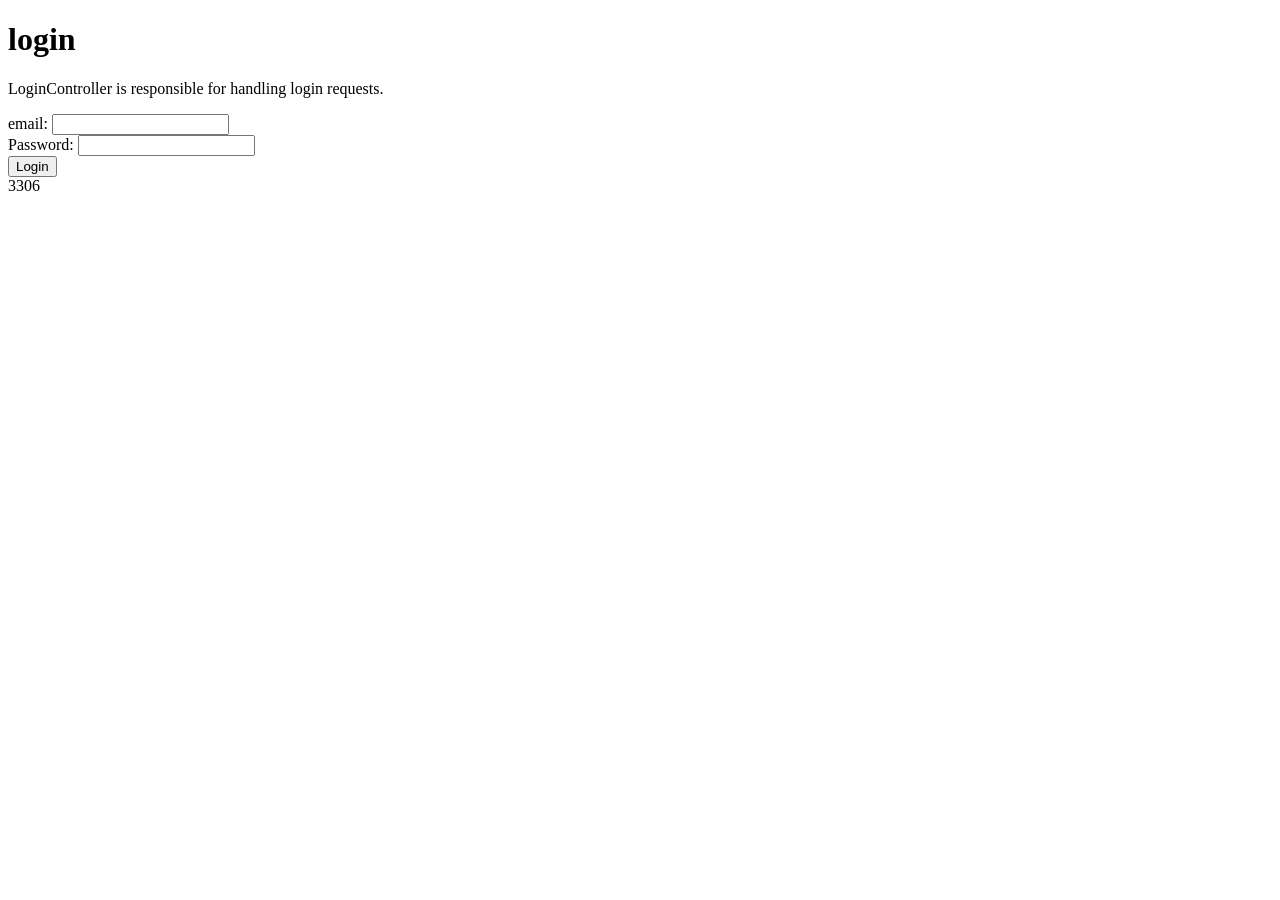
<file: index.html>
<!DOCTYPE html>
<html lang="en">
<head>
    <meta charset="UTF-8">
    <meta name="viewport" content="width=device-width, initial-scale=1.0">
    <title>Document</title>
</head>
<body>
    <h1>login</h1>
    <p>LoginController is responsible for handling login requests.</p>
    <form action="http://localhost:80/www/Ocy/finance/ws/authentification" method="post">
        <label for="email">email:</label>
        <input type="text" id="email" name="email" required>
        <br>
        <label for="password">Password:</label>
        <input type="password" id="password" name="password" required>
        <br>
        <button type="submit">Login</button>
    </form>
</body>
</html>3306
</file>
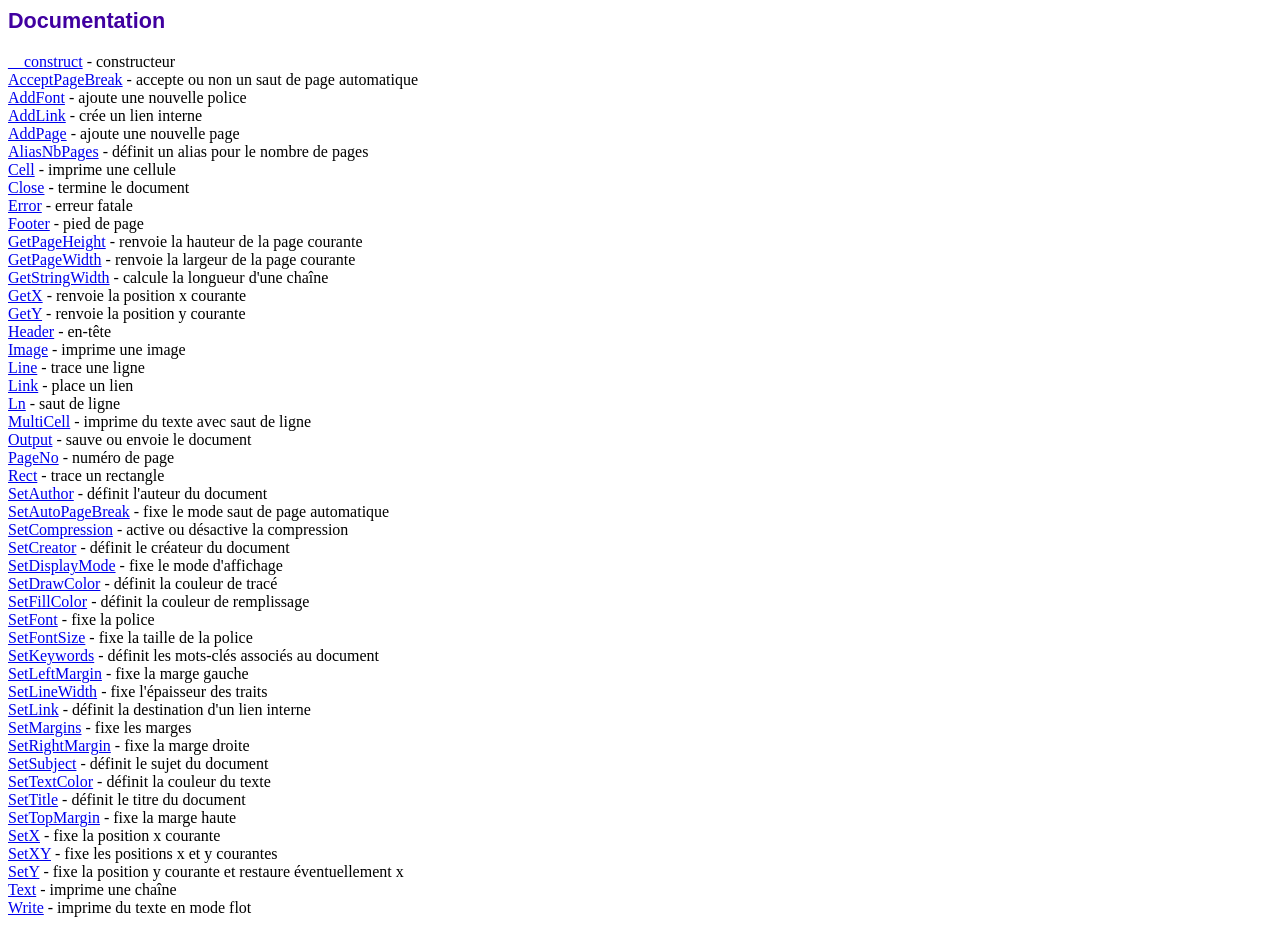
<file: fpdf186/doc/index.htm>
<!DOCTYPE html PUBLIC "-//W3C//DTD HTML 4.01 Transitional//EN">
<html>
<head>
<meta http-equiv="Content-Type" content="text/html; charset=UTF-8">
<title>Documentation</title>
<link type="text/css" rel="stylesheet" href="../fpdf.css">
</head>
<body>
<h1>Documentation</h1>
<a href="__construct.htm">__construct</a> - constructeur<br>
<a href="acceptpagebreak.htm">AcceptPageBreak</a> - accepte ou non un saut de page automatique<br>
<a href="addfont.htm">AddFont</a> - ajoute une nouvelle police<br>
<a href="addlink.htm">AddLink</a> - crée un lien interne<br>
<a href="addpage.htm">AddPage</a> - ajoute une nouvelle page<br>
<a href="aliasnbpages.htm">AliasNbPages</a> - définit un alias pour le nombre de pages<br>
<a href="cell.htm">Cell</a> - imprime une cellule<br>
<a href="close.htm">Close</a> - termine le document<br>
<a href="error.htm">Error</a> - erreur fatale<br>
<a href="footer.htm">Footer</a> - pied de page<br>
<a href="getpageheight.htm">GetPageHeight</a> - renvoie la hauteur de la page courante<br>
<a href="getpagewidth.htm">GetPageWidth</a> - renvoie la largeur de la page courante<br>
<a href="getstringwidth.htm">GetStringWidth</a> - calcule la longueur d'une chaîne<br>
<a href="getx.htm">GetX</a> - renvoie la position x courante<br>
<a href="gety.htm">GetY</a> - renvoie la position y courante<br>
<a href="header.htm">Header</a> - en-tête<br>
<a href="image.htm">Image</a> - imprime une image<br>
<a href="line.htm">Line</a> - trace une ligne<br>
<a href="link.htm">Link</a> - place un lien<br>
<a href="ln.htm">Ln</a> - saut de ligne<br>
<a href="multicell.htm">MultiCell</a> - imprime du texte avec saut de ligne<br>
<a href="output.htm">Output</a> - sauve ou envoie le document<br>
<a href="pageno.htm">PageNo</a> - numéro de page<br>
<a href="rect.htm">Rect</a> - trace un rectangle<br>
<a href="setauthor.htm">SetAuthor</a> - définit l'auteur du document<br>
<a href="setautopagebreak.htm">SetAutoPageBreak</a> - fixe le mode saut de page automatique<br>
<a href="setcompression.htm">SetCompression</a> - active ou désactive la compression<br>
<a href="setcreator.htm">SetCreator</a> - définit le créateur du document<br>
<a href="setdisplaymode.htm">SetDisplayMode</a> - fixe le mode d'affichage<br>
<a href="setdrawcolor.htm">SetDrawColor</a> - définit la couleur de tracé<br>
<a href="setfillcolor.htm">SetFillColor</a> - définit la couleur de remplissage<br>
<a href="setfont.htm">SetFont</a> - fixe la police<br>
<a href="setfontsize.htm">SetFontSize</a> - fixe la taille de la police<br>
<a href="setkeywords.htm">SetKeywords</a> - définit les mots-clés associés au document<br>
<a href="setleftmargin.htm">SetLeftMargin</a> - fixe la marge gauche<br>
<a href="setlinewidth.htm">SetLineWidth</a> - fixe l'épaisseur des traits<br>
<a href="setlink.htm">SetLink</a> - définit la destination d'un lien interne<br>
<a href="setmargins.htm">SetMargins</a> - fixe les marges<br>
<a href="setrightmargin.htm">SetRightMargin</a> - fixe la marge droite<br>
<a href="setsubject.htm">SetSubject</a> - définit le sujet du document<br>
<a href="settextcolor.htm">SetTextColor</a> - définit la couleur du texte<br>
<a href="settitle.htm">SetTitle</a> - définit le titre du document<br>
<a href="settopmargin.htm">SetTopMargin</a> - fixe la marge haute<br>
<a href="setx.htm">SetX</a> - fixe la position x courante<br>
<a href="setxy.htm">SetXY</a> - fixe les positions x et y courantes<br>
<a href="sety.htm">SetY</a> - fixe la position y courante et restaure éventuellement x<br>
<a href="text.htm">Text</a> - imprime une chaîne<br>
<a href="write.htm">Write</a> - imprime du texte en mode flot<br>
</body>
</html>
</file>
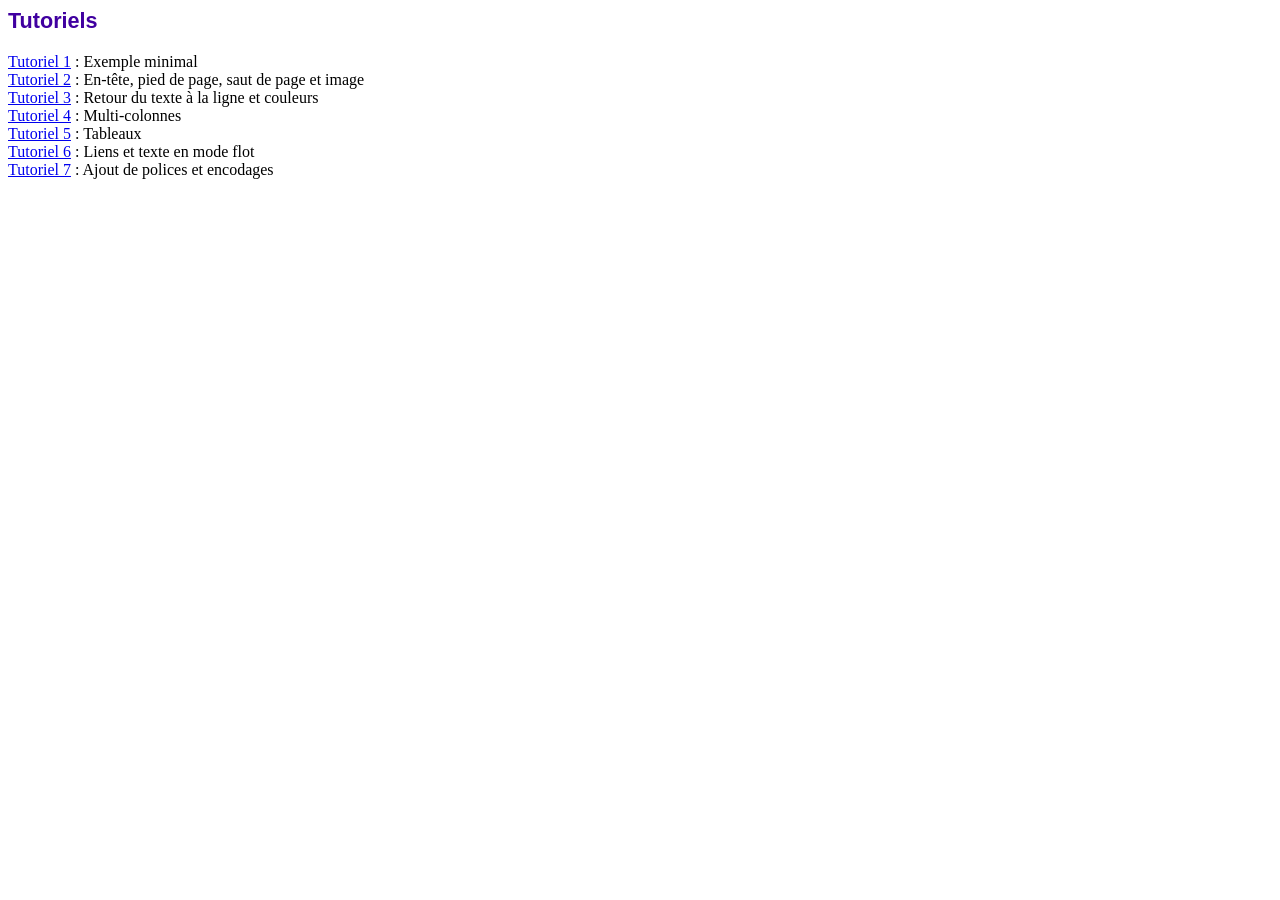
<file: fpdf186/tutorial/index.htm>
<!DOCTYPE html PUBLIC "-//W3C//DTD HTML 4.01 Transitional//EN">
<html>
<head>
<meta http-equiv="Content-Type" content="text/html; charset=UTF-8">
<title>Tutoriels</title>
<link type="text/css" rel="stylesheet" href="../fpdf.css">
</head>
<body>
<h1>Tutoriels</h1>
<ul style="list-style-type:none; margin-left:0; padding-left:0">
<li><a href="tuto1.htm">Tutoriel 1</a> : Exemple minimal</li>
<li><a href="tuto2.htm">Tutoriel 2</a> : En-tête, pied de page, saut de page et image</li>
<li><a href="tuto3.htm">Tutoriel 3</a> : Retour du texte à la ligne et couleurs</li>
<li><a href="tuto4.htm">Tutoriel 4</a> : Multi-colonnes</li>
<li><a href="tuto5.htm">Tutoriel 5</a> : Tableaux</li>
<li><a href="tuto6.htm">Tutoriel 6</a> : Liens et texte en mode flot</li>
<li><a href="tuto7.htm">Tutoriel 7</a> : Ajout de polices et encodages</li>
</ul>
</body>
</html>
</file>
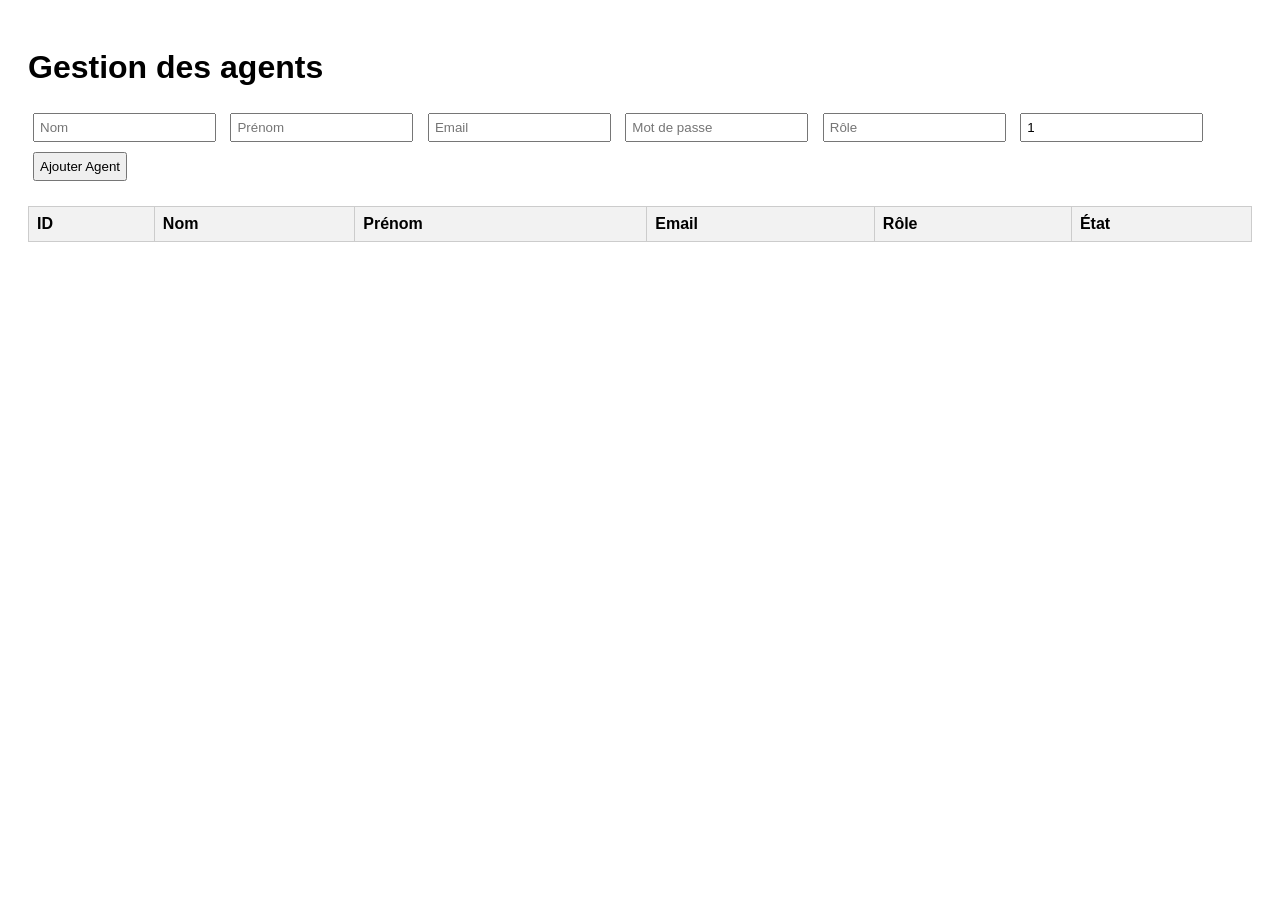
<file: agent.html>
<!DOCTYPE html>
<html lang="fr">
<head>
  <meta charset="UTF-8">
  <title>Gestion des agents</title>
  <style>
    body { font-family: sans-serif; padding: 20px; }
    input, button { margin: 5px; padding: 5px; }
    table { border-collapse: collapse; width: 100%; margin-top: 20px; }
    th, td { border: 1px solid #ccc; padding: 8px; text-align: left; }
    th { background-color: #f2f2f2; }
  </style>
</head>
<body>

  <h1>Gestion des agents</h1>

  <div>
    <input type="hidden" id="idAgent">
    <input type="text" id="nom" placeholder="Nom">
    <input type="text" id="prenom" placeholder="Prénom">
    <input type="email" id="email" placeholder="Email">
    <input type="password" id="motdepasse" placeholder="Mot de passe">
    <input type="text" id="role" placeholder="Rôle">
    <input type="number" id="etatActif" placeholder="État Actif (1=Actif, 0=Inactif)" value="1">
    <button onclick="ajouterAgent()">Ajouter Agent</button>
  </div>

  <table id="table-agents">
    <thead>
      <tr>
        <th>ID</th><th>Nom</th><th>Prénom</th><th>Email</th><th>Rôle</th><th>État</th>
      </tr>
    </thead>
    <tbody></tbody>
  </table>

  <script>
    const apiBase = "http://localhost:80/www/Ocy/finance/ws";

    function ajax(method, url, data, callback) {
      const xhr = new XMLHttpRequest();
      xhr.open(method, apiBase + url, true);
      xhr.setRequestHeader("Content-Type", "application/x-www-form-urlencoded");
      xhr.onreadystatechange = () => {
        if (xhr.readyState === 4 && xhr.status === 200) {
          callback(JSON.parse(xhr.responseText));
        }
      };
      xhr.send(data);
    }

    function chargerAgents() {
      ajax("GET", "/agents", null, (data) => {
        const tbody = document.querySelector("#table-agents tbody");
        tbody.innerHTML = "";
        data.forEach(a => {
          const tr = document.createElement("tr");
          tr.innerHTML = `
            <td>${a.idAgent}</td>
            <td>${a.nom}</td>
            <td>${a.prenom}</td>
            <td>${a.email}</td>
            <td>${a.role}</td>
            <td>${a.etatActif == 1 ? 'Actif' : 'Inactif'}</td>
          `;
          tbody.appendChild(tr);
        });
      });
    }

    function ajouterAgent() {
      const nom = document.getElementById("nom").value;
      const prenom = document.getElementById("prenom").value;
      const email = document.getElementById("email").value;
      const motdepasse = document.getElementById("motdepasse").value;
      const role = document.getElementById("role").value;
      const etatActif = document.getElementById("etatActif").value;

      const data = `nom=${encodeURIComponent(nom)}&prenom=${encodeURIComponent(prenom)}&email=${encodeURIComponent(email)}&motdepasse=${encodeURIComponent(motdepasse)}&role=${encodeURIComponent(role)}&etatActif=${encodeURIComponent(etatActif)}`;

      ajax("POST", "/agents", data, () => {
        chargerAgents();
        resetForm();
      });
    }

    function resetForm() {
      document.getElementById("nom").value = '';
      document.getElementById("prenom").value = '';
      document.getElementById("email").value = '';
      document.getElementById("motdepasse").value = '';
      document.getElementById("role").value = '';
      document.getElementById("etatActif").value = '1';
    }

    chargerAgents();
  </script>
</body>
</html>
</file>
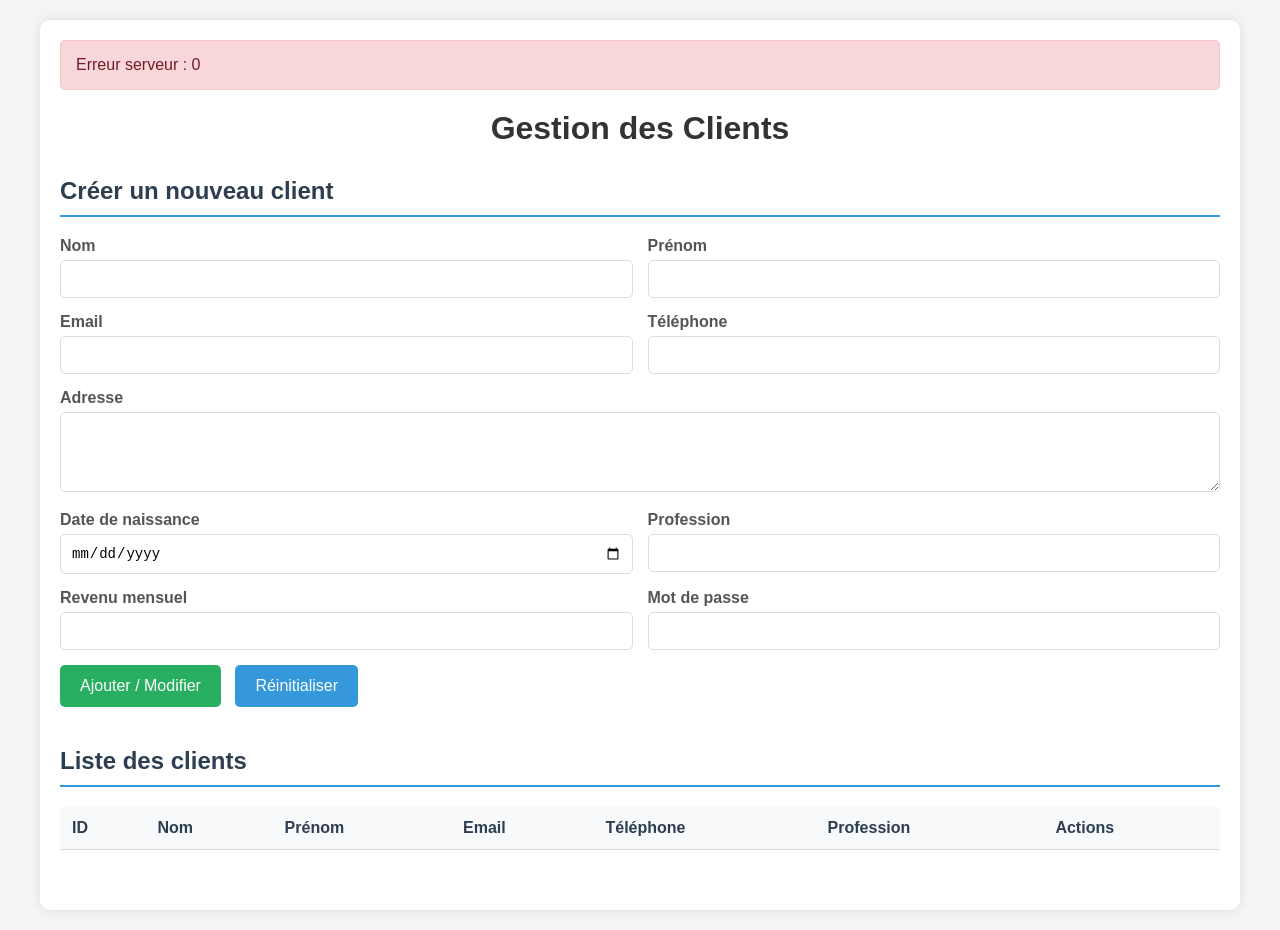
<file: clients.html>
<!DOCTYPE html>
<html lang="fr">
<head>
    <meta charset="UTF-8">
    <meta name="viewport" content="width=device-width, initial-scale=1.0">
    <title>Gestion des Clients</title>
    <style>
        * {
            margin: 0;
            padding: 0;
            box-sizing: border-box;
        }
        
        body {
            font-family: Arial, sans-serif;
            background-color: #f4f4f4;
            padding: 20px;
        }
        
        .container {
            max-width: 1200px;
            margin: 0 auto;
            background-color: white;
            padding: 20px;
            border-radius: 10px;
            box-shadow: 0 0 10px rgba(0,0,0,0.1);
        }
        
        h1 {
            color: #333;
            text-align: center;
            margin-bottom: 30px;
        }
        
        .section {
            margin-bottom: 40px;
        }
        
        .section h2 {
            color: #2c3e50;
            margin-bottom: 20px;
            padding-bottom: 10px;
            border-bottom: 2px solid #3498db;
        }
        
        .form-group {
            margin-bottom: 15px;
        }
        
        label {
            display: block;
            margin-bottom: 5px;
            font-weight: bold;
            color: #555;
        }
        
        input[type="text"],
        input[type="email"],
        input[type="tel"],
        input[type="date"],
        input[type="number"],
        input[type="password"],
        textarea,
        select {
            width: 100%;
            padding: 10px;
            border: 1px solid #ddd;
            border-radius: 5px;
            font-size: 14px;
        }
        
        textarea {
            height: 80px;
            resize: vertical;
        }
        
        button {
            background-color: #3498db;
            color: white;
            padding: 12px 20px;
            border: none;
            border-radius: 5px;
            cursor: pointer;
            font-size: 16px;
            margin-right: 10px;
        }
        
        button:hover {
            background-color: #2980b9;
        }
        
        .btn-danger {
            background-color: #e74c3c;
        }
        
        .btn-danger:hover {
            background-color: #c0392b;
        }
        
        .btn-success {
            background-color: #27ae60;
        }
        
        .btn-success:hover {
            background-color: #219a52;
        }
        
        table {
            width: 100%;
            border-collapse: collapse;
            margin-top: 20px;
        }
        
        th, td {
            padding: 12px;
            text-align: left;
            border-bottom: 1px solid #ddd;
        }
        
        th {
            background-color: #f8f9fa;
            font-weight: bold;
            color: #2c3e50;
        }
        
        tr:hover {
            background-color: #f5f5f5;
        }
        
        .actions {
            white-space: nowrap;
        }
        
        .actions button {
            padding: 5px 10px;
            margin-right: 5px;
            font-size: 12px;
        }
        
        .modal {
            display: none;
            position: fixed;
            z-index: 1000;
            left: 0;
            top: 0;
            width: 100%;
            height: 100%;
            background-color: rgba(0,0,0,0.5);
        }
        
        .modal-content {
            background-color: white;
            margin: 5% auto;
            padding: 20px;
            border-radius: 10px;
            width: 80%;
            max-width: 600px;
            max-height: 80vh;
            overflow-y: auto;
        }
        
        .close {
            color: #aaa;
            float: right;
            font-size: 28px;
            font-weight: bold;
            cursor: pointer;
        }
        
        .close:hover {
            color: black;
        }
        
        .form-row {
            display: flex;
            gap: 15px;
        }
        
        .form-row .form-group {
            flex: 1;
        }
        
        .alert {
            padding: 15px;
            margin-bottom: 20px;
            border-radius: 5px;
        }
        
        .alert-success {
            background-color: #d4edda;
            color: #155724;
            border: 1px solid #c3e6cb;
        }
        
        .alert-error {
            background-color: #f8d7da;
            color: #721c24;
            border: 1px solid #f5c6cb;
        }
    </style>
</head>
<body>
    <div class="container">
        <h1>Gestion des Clients</h1>
        
        <div class="section">
            <h2>Créer un nouveau client</h2>
            <form id="clientForm">
                <input type="hidden" id="idClient">
                
                <div class="form-row">
                    <div class="form-group">
                        <label for="nom">Nom</label>
                        <input type="text" id="nom" name="nom" required>
                    </div>
                    <div class="form-group">
                        <label for="prenom">Prénom</label>
                        <input type="text" id="prenom" name="prenom" required>
                    </div>
                </div>
                
                <div class="form-row">
                    <div class="form-group">
                        <label for="email">Email</label>
                        <input type="email" id="email" name="email" required>
                    </div>
                    <div class="form-group">
                        <label for="telephone">Téléphone</label>
                        <input type="tel" id="telephone" name="telephone">
                    </div>
                </div>
                
                <div class="form-group">
                    <label for="adresse">Adresse</label>
                    <textarea id="adresse" name="adresse"></textarea>
                </div>
                
                <div class="form-row">
                    <div class="form-group">
                        <label for="dateNaissance">Date de naissance</label>
                        <input type="date" id="dateNaissance" name="dateNaissance">
                    </div>
                    <div class="form-group">
                        <label for="profession">Profession</label>
                        <input type="text" id="profession" name="profession">
                    </div>
                </div>
                
                <div class="form-row">
                    <div class="form-group">
                        <label for="revenuMensuel">Revenu mensuel</label>
                        <input type="number" id="revenuMensuel" name="revenuMensuel" step="0.01">
                    </div>
                    <div class="form-group">
                        <label for="motdepasse">Mot de passe</label>
                        <input type="password" id="motdepasse" name="motdepasse" required>
                    </div>
                </div>
                
                <button type="button" onclick="ajouterOuModifier()" class="btn-success">Ajouter / Modifier</button>
                <button type="button" onclick="resetForm()">Réinitialiser</button>
            </form>
        </div>
        
        <div class="section">
            <h2>Liste des clients</h2>
            
            <table id="clientsTable">
                <thead>
                    <tr>
                        <th>ID</th>
                        <th>Nom</th>
                        <th>Prénom</th>
                        <th>Email</th>
                        <th>Téléphone</th>
                        <th>Profession</th>
                        <th>Actions</th>
                    </tr>
                </thead>
                <tbody id="clientsTableBody">
                </tbody>
            </table>
        </div>
    </div>
    
    <div id="detailsModal" class="modal">
        <div class="modal-content">
            <span class="close" onclick="closeModal()">&times;</span>
            <h2>Détails du client</h2>
            <div id="clientDetails"></div>
        </div>
    </div>
    
    <script>
        const apiBase = "http://localhost:80/www/Ocy/finance/ws";

        function ajax(method, url, data, callback) {
            const xhr = new XMLHttpRequest();
            xhr.open(method, apiBase + url, true);
            xhr.setRequestHeader("Content-Type", "application/x-www-form-urlencoded");
            xhr.onreadystatechange = () => {
                if (xhr.readyState === 4) {
                    if (xhr.status >= 200 && xhr.status < 300) {
                        try {
                            callback(JSON.parse(xhr.responseText));
                        } catch (e) {
                            // Affiche la réponse brute pour déboguer
                            alert("Réponse brute du serveur :\n" + xhr.responseText);
                            showAlert("Erreur de format de réponse du serveur.", "error");
                        }
                    } else {
                        showAlert("Erreur serveur : " + xhr.status, "error");
                    }
                }
            };
            xhr.send(data);
        }
        
        function chargerClients() {
            ajax("GET", "/clients", null, (data) => {
                const tbody = document.getElementById('clientsTableBody');
                tbody.innerHTML = '';
                const thead = document.querySelector('#clientsTable thead tr');
                thead.innerHTML = `
                    <th>ID</th>
                    <th>Nom</th>
                    <th>Prénom</th>
                    <th>Email</th>
                    <th>Téléphone</th>
                    <th>Profession</th>
                    <th>Actions</th>
                `;
                
                data.forEach(client => {
                    const tr = document.createElement('tr');
                    tr.innerHTML = `
                        <td>${client.idClient}</td>
                        <td>${client.nom}</td>
                        <td>${client.prenom}</td>
                        <td>${client.email}</td>
                        <td>${client.telephone || 'N/A'}</td>
                        <td>${client.profession || 'N/A'}</td>
                        <td class="actions">
                            <button onclick='remplirFormulaire(${JSON.stringify(client).replace(/'/g, "&#39;")})'>✏️</button>
                            <button onclick='viewClient(${client.idClient})' class="btn-success">👁️</button>
                            <button onclick='supprimerClient(${client.idClient})' class="btn-danger">🗑️</button>
                        </td>
                    `;
                    tbody.appendChild(tr);
                });
            });
        }
        
        function chargerClientsDetails() {
            ajax("GET", "/clients/details", null, (data) => {
                const tbody = document.getElementById('clientsTableBody');
                tbody.innerHTML = '';
                
                const thead = document.querySelector('#clientsTable thead tr');
                thead.innerHTML = `
                    <th>ID</th>
                    <th>Nom</th>
                    <th>Prénom</th>
                    <th>Email</th>
                    <th>N° Compte</th>
                    <th>Solde</th>
                    <th>Date Création</th>
                    <th>Actions</th>
                `;
                
                data.forEach(client => {
                    const tr = document.createElement('tr');
                    tr.innerHTML = `
                        <td>${client.idClient}</td>
                        <td>${client.nom}</td>
                        <td>${client.prenom}</td>
                        <td>${client.email}</td>
                        <td>${client.numeroCompte || 'N/A'}</td>
                        <td>${client.solde ? parseFloat(client.solde).toFixed(2) + ' €' : 'N/A'}</td>
                        <td>${client.dateCreation ? new Date(client.dateCreation).toLocaleDateString() : 'N/A'}</td>
                        <td class="actions">
                            <button onclick='viewClient(${client.idClient})' class="btn-success">👁️</button>
                            <button onclick='remplirFormulaire(${JSON.stringify(client).replace(/'/g, "&#39;")})'>✏️</button>
                        </td>
                    `;
                    tbody.appendChild(tr);
                });
            });
        }
        
        function ajouterOuModifier() {
            const id = document.getElementById('idClient').value;
            const nom = document.getElementById('nom').value;
            const prenom = document.getElementById('prenom').value;
            const email = document.getElementById('email').value;
            const telephone = document.getElementById('telephone').value;
            const adresse = document.getElementById('adresse').value;
            const dateNaissance = document.getElementById('dateNaissance').value;
            const profession = document.getElementById('profession').value;
            const revenuMensuel = document.getElementById('revenuMensuel').value;
            const motdepasse = document.getElementById('motdepasse').value;
            
            // Encoder les données comme dans etudiant.html
            const data = `nom=${encodeURIComponent(nom)}&prenom=${encodeURIComponent(prenom)}&email=${encodeURIComponent(email)}&telephone=${encodeURIComponent(telephone)}&adresse=${encodeURIComponent(adresse)}&dateNaissance=${encodeURIComponent(dateNaissance)}&profession=${encodeURIComponent(profession)}&revenuMensuel=${encodeURIComponent(revenuMensuel)}&motdepasse=${encodeURIComponent(motdepasse)}`;
            
            if (id) {
                // Modification
                ajax("PUT", `/clients/${id}`, data, () => {
                    showAlert('Client modifié avec succès!', 'success');
                    resetForm();
                    chargerClients();
                });
            } else {
                // Ajout
                ajax("POST", "/clients", data, () => {
                    showAlert('Client créé avec succès!', 'success');
                    resetForm();
                    chargerClients();
                });
            }
        }
        
        function remplirFormulaire(client) {
            document.getElementById('idClient').value = client.idClient;
            document.getElementById('nom').value = client.nom;
            document.getElementById('prenom').value = client.prenom;
            document.getElementById('email').value = client.email;
            document.getElementById('telephone').value = client.telephone || '';
            document.getElementById('adresse').value = client.adresse || '';
            document.getElementById('dateNaissance').value = client.dateNaissance || '';
            document.getElementById('profession').value = client.profession || '';
            document.getElementById('revenuMensuel').value = client.revenuMensuel || '';
            document.getElementById('motdepasse').value = '';
        }
        
        function viewClient(id) {
            ajax("GET", `/clients/${id}`, null, (client) => {
                const detailsDiv = document.getElementById('clientDetails');
                detailsDiv.innerHTML = `
                    <p><strong>ID:</strong> ${client.idClient}</p>
                    <p><strong>Nom:</strong> ${client.nom}</p>
                    <p><strong>Prénom:</strong> ${client.prenom}</p>
                    <p><strong>Email:</strong> ${client.email}</p>
                    <p><strong>Téléphone:</strong> ${client.telephone || 'N/A'}</p>
                    <p><strong>Adresse:</strong> ${client.adresse || 'N/A'}</p>
                    <p><strong>Date de naissance:</strong> ${client.dateNaissance || 'N/A'}</p>
                    <p><strong>Profession:</strong> ${client.profession || 'N/A'}</p>
                    <p><strong>Revenu mensuel:</strong> ${client.revenuMensuel ? parseFloat(client.revenuMensuel).toFixed(2) + ' €' : 'N/A'}</p>
                    <p><strong>Date d'inscription:</strong> ${client.dateInscription ? new Date(client.dateInscription).toLocaleDateString() : 'N/A'}</p>
                `;
                document.getElementById('detailsModal').style.display = 'block';
            });
        }
        
        function supprimerClient(id) {
            if (confirm('Êtes-vous sûr de vouloir supprimer ce client?')) {
                ajax("DELETE", `/clients/${id}`, null, () => {
                    showAlert('Client supprimé avec succès!', 'success');
                    chargerClients();
                });
            }
        }
        
        function resetForm() {
            document.getElementById('idClient').value = '';
            document.getElementById('nom').value = '';
            document.getElementById('prenom').value = '';
            document.getElementById('email').value = '';
            document.getElementById('telephone').value = '';
            document.getElementById('adresse').value = '';
            document.getElementById('dateNaissance').value = '';
            document.getElementById('profession').value = '';
            document.getElementById('revenuMensuel').value = '';
            document.getElementById('motdepasse').value = '';
        }
        
        function closeModal() {
            document.getElementById('detailsModal').style.display = 'none';
        }
        
        window.onclick = function(event) {
            const modal = document.getElementById('detailsModal');
            if (event.target === modal) {
                modal.style.display = 'none';
            }
        }
        
        function showAlert(message, type) {
            const existingAlert = document.querySelector('.alert');
            if (existingAlert) {
                existingAlert.remove();
            }
            
            const alert = document.createElement('div');
            alert.className = `alert alert-${type}`;
            alert.textContent = message;
            
            const container = document.querySelector('.container');
            container.insertBefore(alert, container.firstChild);
            
            setTimeout(() => {
                alert.remove();
            }, 5000);
        }
        
        // Charger les clients au démarrage
        chargerClients();
    </script>
</body>
</html>
</file>
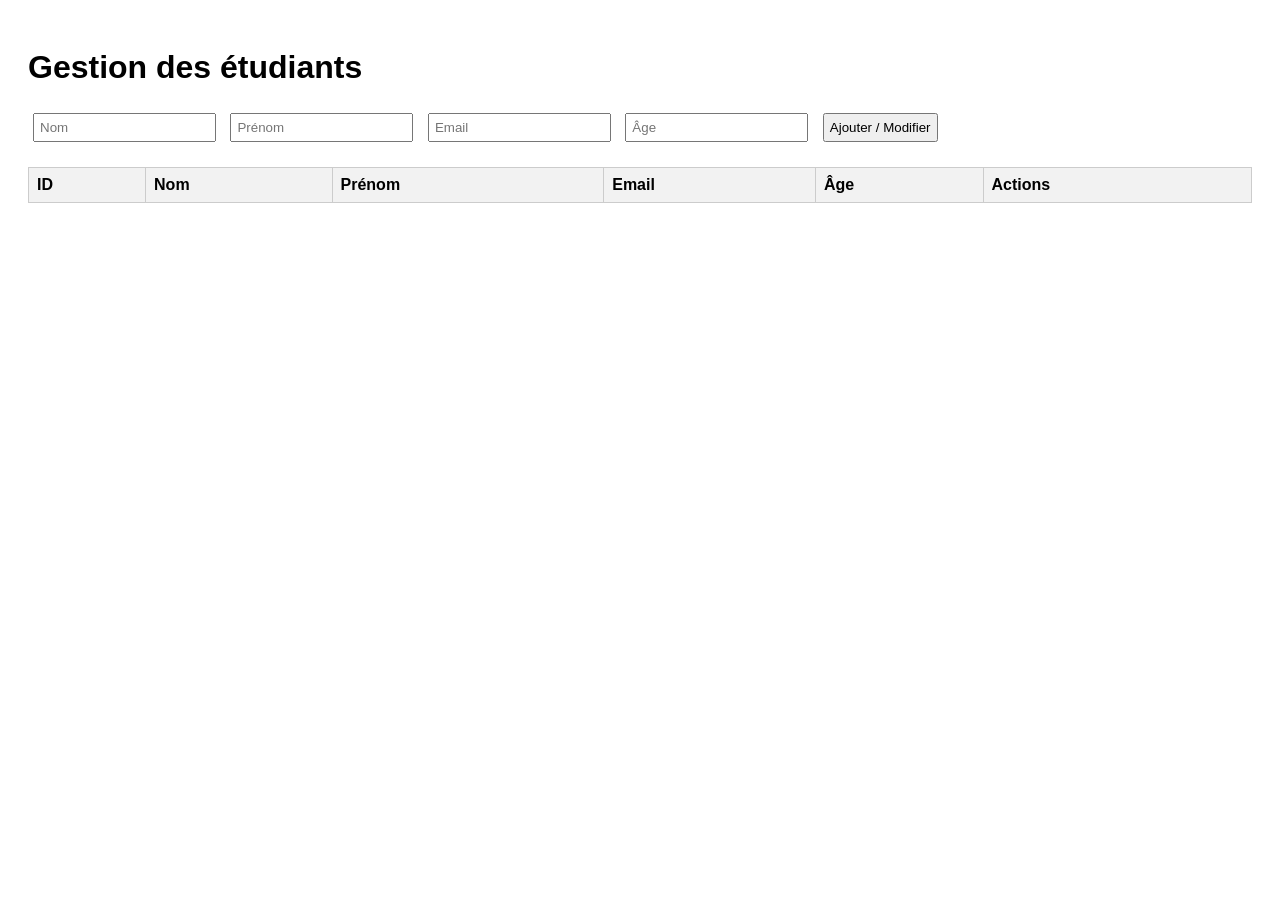
<file: etudiant.html>
<!DOCTYPE html>
<html lang="fr">
<head>
  <meta charset="UTF-8">
  <title>Gestion des étudiants</title>
  <style>
    body { font-family: sans-serif; padding: 20px; }
    input, button { margin: 5px; padding: 5px; }
    table { border-collapse: collapse; width: 100%; margin-top: 20px; }
    th, td { border: 1px solid #ccc; padding: 8px; text-align: left; }
    th { background-color: #f2f2f2; }
  </style>
</head>
<body>

  <h1>Gestion des étudiants</h1>

  <div>
    <input type="hidden" id="id">
    <input type="text" id="nom" placeholder="Nom">
    <input type="text" id="prenom" placeholder="Prénom">
    <input type="email" id="email" placeholder="Email">
    <input type="number" id="age" placeholder="Âge">
    <button onclick="ajouterOuModifier()">Ajouter / Modifier</button>
  </div>

  <table id="table-etudiants">
    <thead>
      <tr>
        <th>ID</th><th>Nom</th><th>Prénom</th><th>Email</th><th>Âge</th><th>Actions</th>
      </tr>
    </thead>
    <tbody></tbody>
  </table>

  <script>
    const apiBase = "http://localhost:8888/tp-flightphp-crud/ws";

    function ajax(method, url, data, callback) {
      const xhr = new XMLHttpRequest();
      xhr.open(method, apiBase + url, true);
      xhr.setRequestHeader("Content-Type", "application/x-www-form-urlencoded");
      xhr.onreadystatechange = () => {
        if (xhr.readyState === 4 && xhr.status === 200) {
          callback(JSON.parse(xhr.responseText));
        }
      };
      xhr.send(data);
    }

    function chargerEtudiants() {
      ajax("GET", "/etudiants", null, (data) => {
        const tbody = document.querySelector("#table-etudiants tbody");
        tbody.innerHTML = "";
        data.forEach(e => {
          const tr = document.createElement("tr");
          tr.innerHTML = `
            <td>${e.id}</td>
            <td>${e.nom}</td>
            <td>${e.prenom}</td>
            <td>${e.email}</td>
            <td>${e.age}</td>
            <td>
              <button onclick='remplirFormulaire(${JSON.stringify(e)})'>✏️</button>
              <button onclick='supprimerEtudiant(${e.id})'>🗑️</button>
            </td>
          `;
          tbody.appendChild(tr);
        });
      });
    }

    function ajouterOuModifier() {
      const id = document.getElementById("id").value;
      const nom = document.getElementById("nom").value;
      const prenom = document.getElementById("prenom").value;
      const email = document.getElementById("email").value;
      const age = document.getElementById("age").value;

      const data = `nom=${encodeURIComponent(nom)}&prenom=${encodeURIComponent(prenom)}&email=${encodeURIComponent(email)}&age=${age}`;

      if (id) {
        ajax("PUT", `/etudiants/${id}`, data, () => {
          resetForm();
          chargerEtudiants();
        });
      } else {
        ajax("POST", "/etudiants", data, () => {
          resetForm();
          chargerEtudiants();
        });
      }
    }

    function remplirFormulaire(e) {
      document.getElementById("id").value = e.id;
      document.getElementById("nom").value = e.nom;
      document.getElementById("prenom").value = e.prenom;
      document.getElementById("email").value = e.email;
      document.getElementById("age").value = e.age;
    }

    function supprimerEtudiant(id) {
      if (confirm("Supprimer cet étudiant ?")) {
        ajax("DELETE", `/etudiants/${id}`, null, () => {
          chargerEtudiants();
        });
      }
    }

    function resetForm() {
      document.getElementById("id").value = "";
      document.getElementById("nom").value = "";
      document.getElementById("prenom").value = "";
      document.getElementById("email").value = "";
      document.getElementById("age").value = "";
    }

    chargerEtudiants();
  </script>

</body>
</html>
</file>
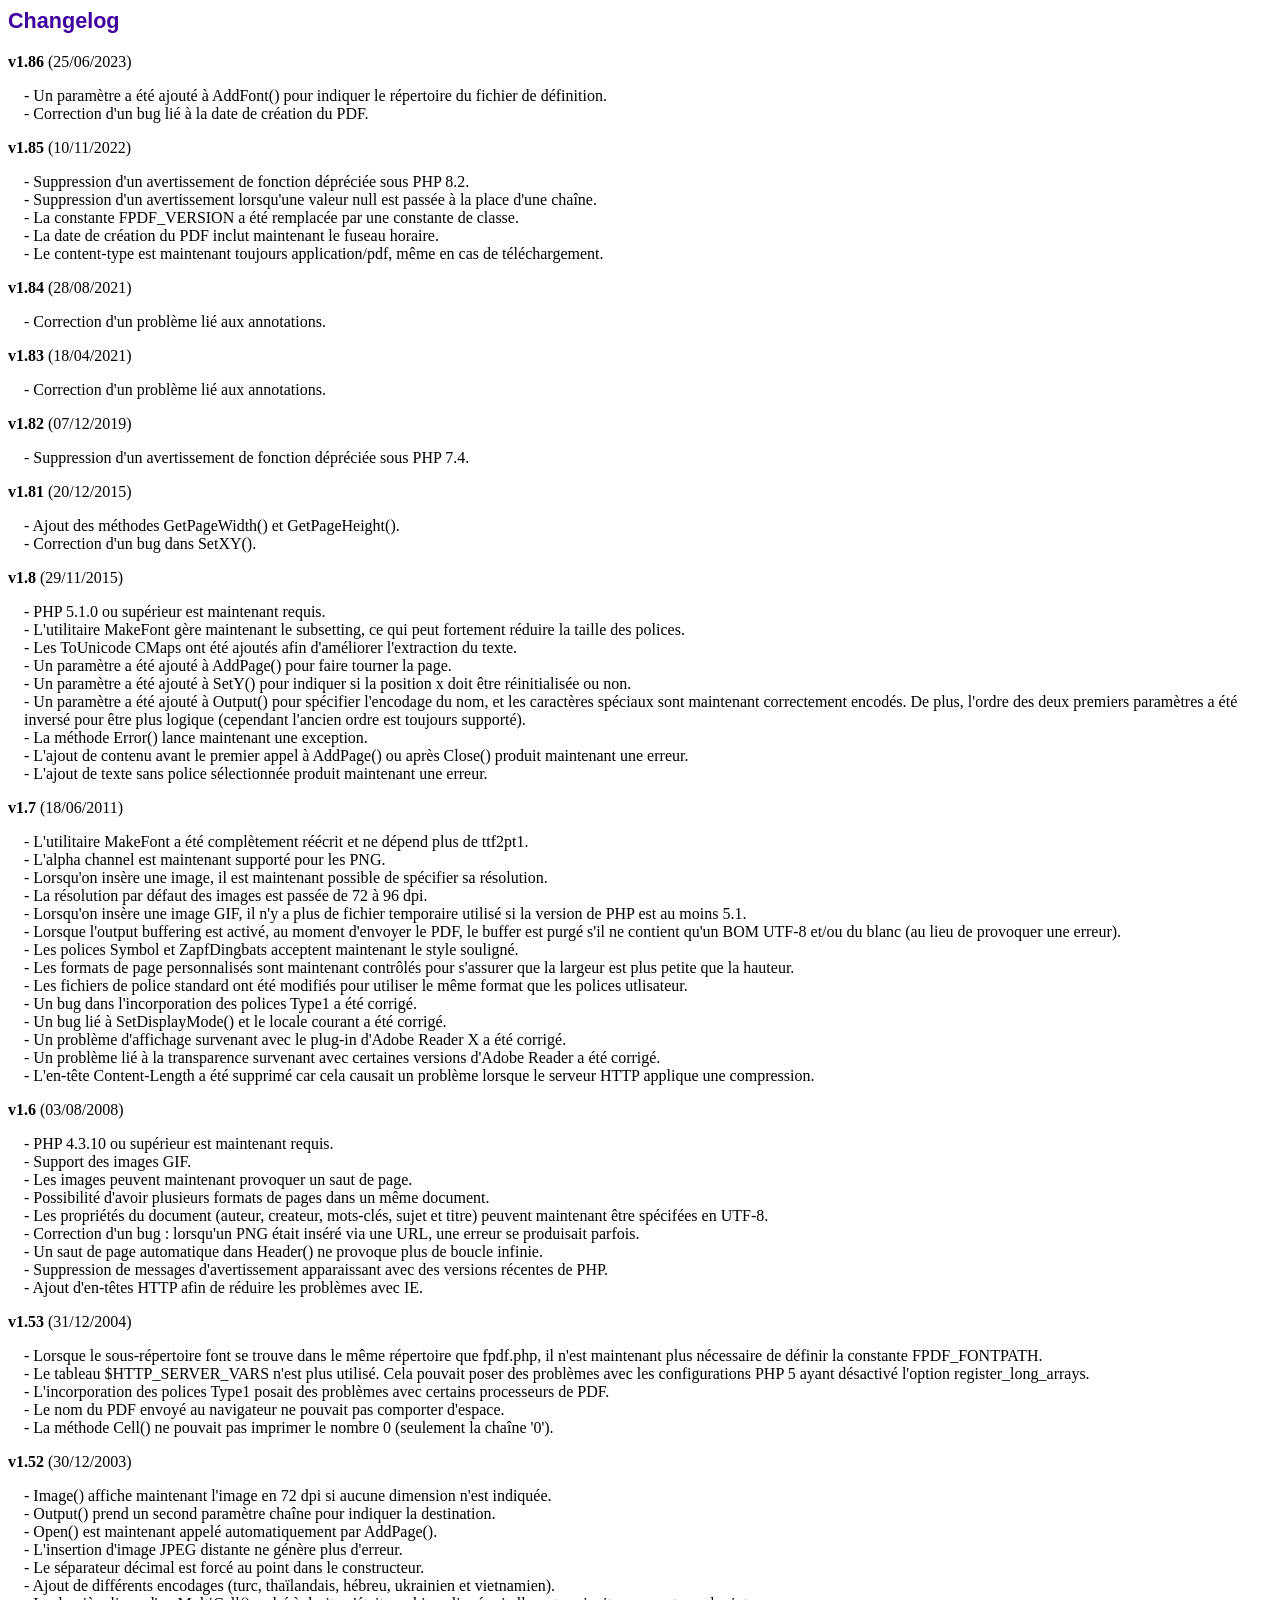
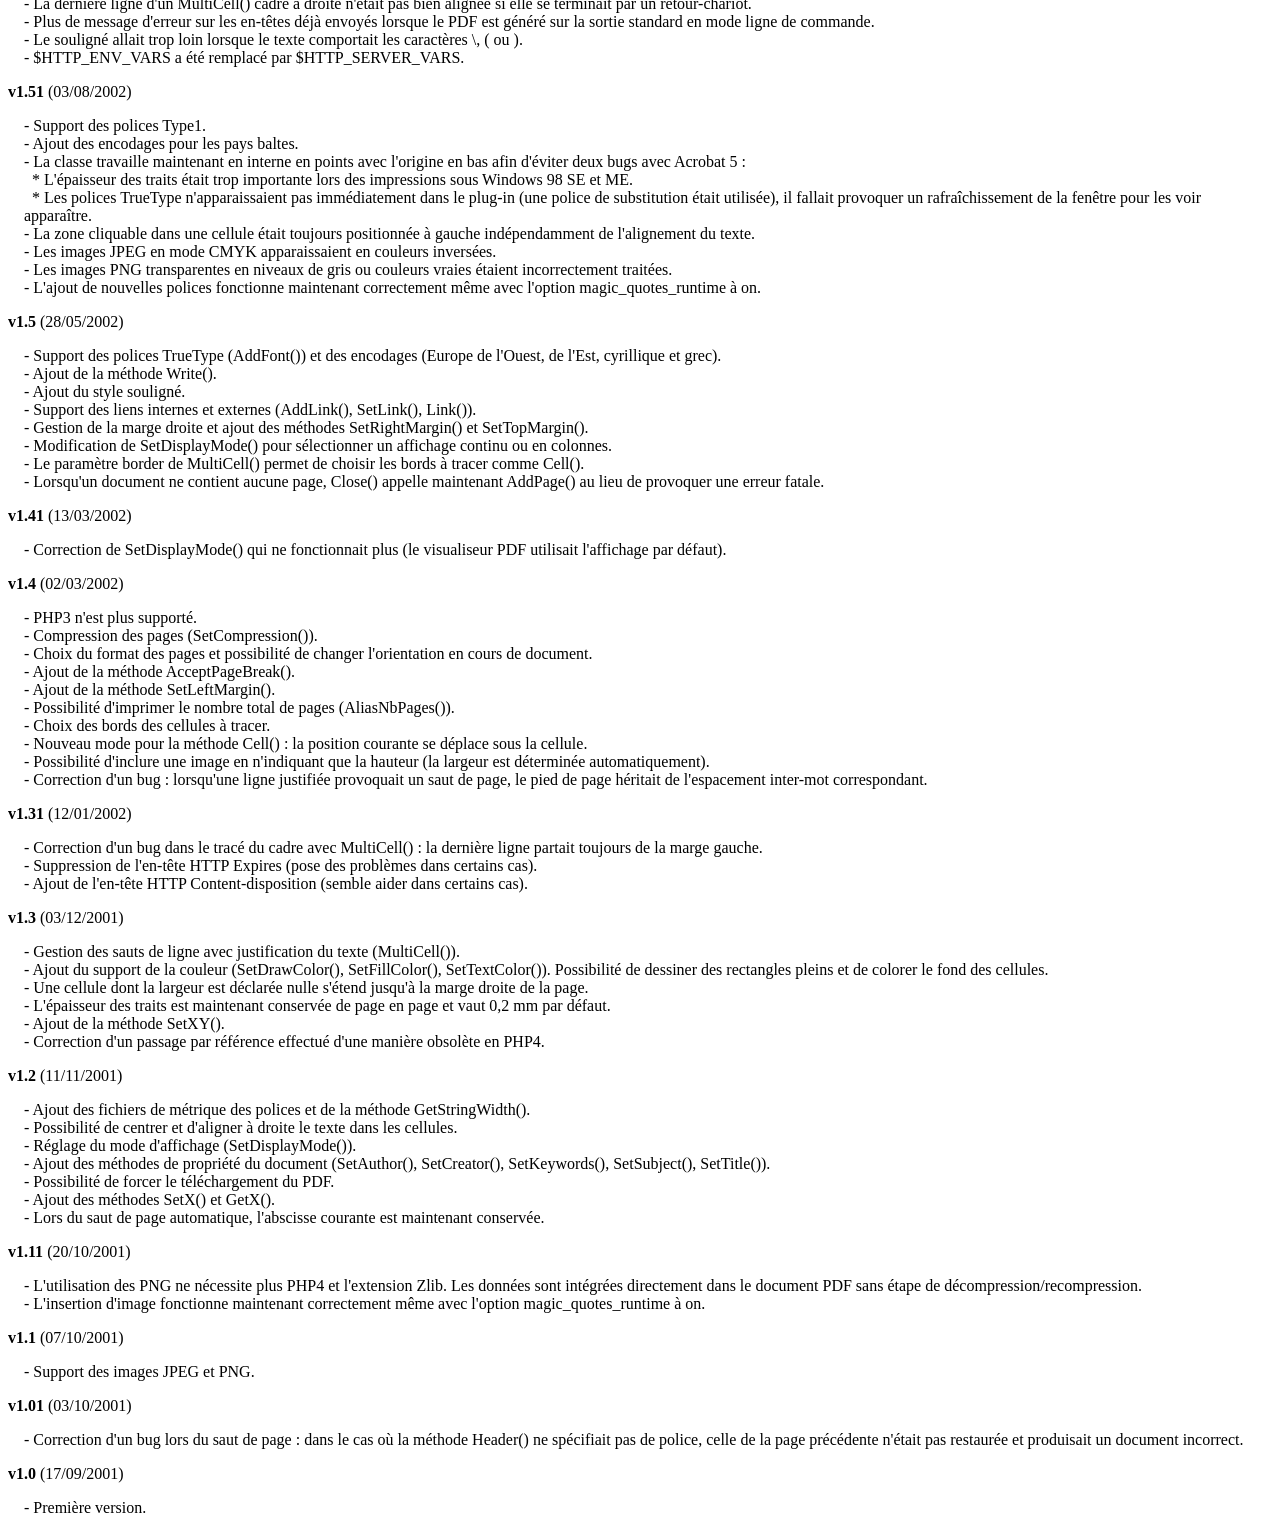
<file: fpdf186/changelog.htm>
<!DOCTYPE html PUBLIC "-//W3C//DTD HTML 4.01 Transitional//EN">
<html>
<head>
<meta http-equiv="Content-Type" content="text/html; charset=UTF-8">
<title>Changelog</title>
<link type="text/css" rel="stylesheet" href="fpdf.css">
<style type="text/css">
dd {margin:1em 0 1em 1em}
</style>
</head>
<body>
<h1>Changelog</h1>
<dl>
<dt><strong>v1.86</strong> (25/06/2023)</dt>
<dd>
- Un paramètre a été ajouté à AddFont() pour indiquer le répertoire du fichier de définition.<br>
- Correction d'un bug lié à la date de création du PDF.<br>
</dd>
<dt><strong>v1.85</strong> (10/11/2022)</dt>
<dd>
- Suppression d'un avertissement de fonction dépréciée sous PHP 8.2.<br>
- Suppression d'un avertissement lorsqu'une valeur null est passée à la place d'une chaîne.<br>
- La constante FPDF_VERSION a été remplacée par une constante de classe.<br>
- La date de création du PDF inclut maintenant le fuseau horaire.<br>
- Le content-type est maintenant toujours application/pdf, même en cas de téléchargement.<br>
</dd>
<dt><strong>v1.84</strong> (28/08/2021)</dt>
<dd>
- Correction d'un problème lié aux annotations.<br>
</dd>
<dt><strong>v1.83</strong> (18/04/2021)</dt>
<dd>
- Correction d'un problème lié aux annotations.<br>
</dd>
<dt><strong>v1.82</strong> (07/12/2019)</dt>
<dd>
- Suppression d'un avertissement de fonction dépréciée sous PHP 7.4.<br>
</dd>
<dt><strong>v1.81</strong> (20/12/2015)</dt>
<dd>
- Ajout des méthodes GetPageWidth() et GetPageHeight().<br>
- Correction d'un bug dans SetXY().<br>
</dd>
<dt><strong>v1.8</strong> (29/11/2015)</dt>
<dd>
- PHP 5.1.0 ou supérieur est maintenant requis.<br>
- L'utilitaire MakeFont gère maintenant le subsetting, ce qui peut fortement réduire la taille des polices.<br>
- Les ToUnicode CMaps ont été ajoutés afin d'améliorer l'extraction du texte.<br>
- Un paramètre a été ajouté à AddPage() pour faire tourner la page.<br>
- Un paramètre a été ajouté à SetY() pour indiquer si la position x doit être réinitialisée ou non.<br>
- Un paramètre a été ajouté à Output() pour spécifier l'encodage du nom, et les caractères spéciaux sont maintenant correctement encodés. De plus, l'ordre des deux premiers paramètres a été inversé pour être plus logique (cependant l'ancien ordre est toujours supporté).<br>
- La méthode Error() lance maintenant une exception.<br>
- L'ajout de contenu avant le premier appel à AddPage() ou après Close() produit maintenant une erreur.<br>
- L'ajout de texte sans police sélectionnée produit maintenant une erreur.<br>
</dd>
<dt><strong>v1.7</strong> (18/06/2011)</dt>
<dd>
- L'utilitaire MakeFont a été complètement réécrit et ne dépend plus de ttf2pt1.<br>
- L'alpha channel est maintenant supporté pour les PNG.<br>
- Lorsqu'on insère une image, il est maintenant possible de spécifier sa résolution.<br>
- La résolution par défaut des images est passée de 72 à 96 dpi.<br>
- Lorsqu'on insère une image GIF, il n'y a plus de fichier temporaire utilisé si la version de PHP est au moins 5.1.<br>
- Lorsque l'output buffering est activé, au moment d'envoyer le PDF, le buffer est purgé s'il ne contient qu'un BOM UTF-8 et/ou du blanc (au lieu de provoquer une erreur).<br>
- Les polices Symbol et ZapfDingbats acceptent maintenant le style souligné.<br>
- Les formats de page personnalisés sont maintenant contrôlés pour s'assurer que la largeur est plus petite que la hauteur.<br>
- Les fichiers de police standard ont été modifiés pour utiliser le même format que les polices utlisateur.<br>
- Un bug dans l'incorporation des polices Type1 a été corrigé.<br>
- Un bug lié à SetDisplayMode() et le locale courant a été corrigé.<br>
- Un problème d'affichage survenant avec le plug-in d'Adobe Reader X a été corrigé.<br>
- Un problème lié à la transparence survenant avec certaines versions d'Adobe Reader a été corrigé.<br>
- L'en-tête Content-Length a été supprimé car cela causait un problème lorsque le serveur HTTP applique une compression.<br>
</dd>
<dt><strong>v1.6</strong> (03/08/2008)</dt>
<dd>
- PHP 4.3.10 ou supérieur est maintenant requis.<br>
- Support des images GIF.<br>
- Les images peuvent maintenant provoquer un saut de page.<br>
- Possibilité d'avoir plusieurs formats de pages dans un même document.<br>
- Les propriétés du document (auteur, createur, mots-clés, sujet et titre) peuvent maintenant être spécifées en UTF-8.<br>
- Correction d'un bug : lorsqu'un PNG était inséré via une URL, une erreur se produisait parfois.<br>
- Un saut de page automatique dans Header() ne provoque plus de boucle infinie.<br>
- Suppression de messages d'avertissement apparaissant avec des versions récentes de PHP.<br>
- Ajout d'en-têtes HTTP afin de réduire les problèmes avec IE.<br>
</dd>
<dt><strong>v1.53</strong> (31/12/2004)</dt>
<dd>
- Lorsque le sous-répertoire font se trouve dans le même répertoire que fpdf.php, il n'est maintenant plus nécessaire de définir la constante FPDF_FONTPATH.<br>
- Le tableau $HTTP_SERVER_VARS n'est plus utilisé. Cela pouvait poser des problèmes avec les configurations PHP 5 ayant désactivé l'option register_long_arrays.<br>
- L'incorporation des polices Type1 posait des problèmes avec certains processeurs de PDF.<br>
- Le nom du PDF envoyé au navigateur ne pouvait pas comporter d'espace.<br>
- La méthode Cell() ne pouvait pas imprimer le nombre 0 (seulement la chaîne '0').<br>
</dd>
<dt><strong>v1.52</strong> (30/12/2003)</dt>
<dd>
- Image() affiche maintenant l'image en 72 dpi si aucune dimension n'est indiquée.<br>
- Output() prend un second paramètre chaîne pour indiquer la destination.<br>
- Open() est maintenant appelé automatiquement par AddPage().<br>
- L'insertion d'image JPEG distante ne génère plus d'erreur.<br>
- Le séparateur décimal est forcé au point dans le constructeur.<br>
- Ajout de différents encodages (turc, thaïlandais, hébreu, ukrainien et vietnamien).<br>
- La dernière ligne d'un MultiCell() cadré à droite n'était pas bien alignée si elle se terminait par un retour-chariot.<br>
- Plus de message d'erreur sur les en-têtes déjà envoyés lorsque le PDF est généré sur la sortie standard en mode ligne de commande.<br>
- Le souligné allait trop loin lorsque le texte comportait les caractères \, ( ou ).<br>
- $HTTP_ENV_VARS a été remplacé par $HTTP_SERVER_VARS.<br>
</dd>
<dt><strong>v1.51</strong> (03/08/2002)</dt>
<dd>
- Support des polices Type1.<br>
- Ajout des encodages pour les pays baltes.<br>
- La classe travaille maintenant en interne en points avec l'origine en bas afin d'éviter deux bugs avec Acrobat 5 :<br>&nbsp;&nbsp;* L'épaisseur des traits était trop importante lors des impressions sous Windows 98 SE et ME.<br>&nbsp;&nbsp;* Les polices TrueType n'apparaissaient pas immédiatement dans le plug-in (une police de substitution était utilisée), il fallait provoquer un rafraîchissement de la fenêtre pour les voir apparaître.<br>
- La zone cliquable dans une cellule était toujours positionnée à gauche indépendamment de l'alignement du texte.<br>
- Les images JPEG en mode CMYK apparaissaient en couleurs inversées.<br>
- Les images PNG transparentes en niveaux de gris ou couleurs vraies étaient incorrectement traitées.<br>
- L'ajout de nouvelles polices fonctionne maintenant correctement même avec l'option magic_quotes_runtime à on.<br>
</dd>
<dt><strong>v1.5</strong> (28/05/2002)</dt>
<dd>
- Support des polices TrueType (AddFont()) et des encodages (Europe de l'Ouest, de l'Est, cyrillique et grec).<br>
- Ajout de la méthode Write().<br>
- Ajout du style souligné.<br>
- Support des liens internes et externes (AddLink(), SetLink(), Link()).<br>
- Gestion de la marge droite et ajout des méthodes SetRightMargin() et SetTopMargin().<br>
- Modification de SetDisplayMode() pour sélectionner un affichage continu ou en colonnes.<br>
- Le paramètre border de MultiCell() permet de choisir les bords à tracer comme Cell().<br>
- Lorsqu'un document ne contient aucune page, Close() appelle maintenant AddPage() au lieu de provoquer une erreur fatale.<br>
</dd>
<dt><strong>v1.41</strong> (13/03/2002)</dt>
<dd>
- Correction de SetDisplayMode() qui ne fonctionnait plus (le visualiseur PDF utilisait l'affichage par défaut).<br>
</dd>
<dt><strong>v1.4</strong> (02/03/2002)</dt>
<dd>
- PHP3 n'est plus supporté.<br>
- Compression des pages (SetCompression()).<br>
- Choix du format des pages et possibilité de changer l'orientation en cours de document.<br>
- Ajout de la méthode AcceptPageBreak().<br>
- Ajout de la méthode SetLeftMargin().<br>
- Possibilité d'imprimer le nombre total de pages (AliasNbPages()).<br>
- Choix des bords des cellules à tracer.<br>
- Nouveau mode pour la méthode Cell() : la position courante se déplace sous la cellule.<br>
- Possibilité d'inclure une image en n'indiquant que la hauteur (la largeur est déterminée automatiquement).<br>
- Correction d'un bug : lorsqu'une ligne justifiée provoquait un saut de page, le pied de page héritait de l'espacement inter-mot correspondant.<br>
</dd>
<dt><strong>v1.31</strong> (12/01/2002)</dt>
<dd>
- Correction d'un bug dans le tracé du cadre avec MultiCell() : la dernière ligne partait toujours de la marge gauche.<br>
- Suppression de l'en-tête HTTP Expires (pose des problèmes dans certains cas).<br>
- Ajout de l'en-tête HTTP Content-disposition (semble aider dans certains cas).<br>
</dd>
<dt><strong>v1.3</strong> (03/12/2001)</dt>
<dd>
- Gestion des sauts de ligne avec justification du texte (MultiCell()).<br>
- Ajout du support de la couleur (SetDrawColor(), SetFillColor(), SetTextColor()). Possibilité de dessiner des rectangles pleins et de colorer le fond des cellules.<br>
- Une cellule dont la largeur est déclarée nulle s'étend jusqu'à la marge droite de la page.<br>
- L'épaisseur des traits est maintenant conservée de page en page et vaut 0,2 mm par défaut.<br>
- Ajout de la méthode SetXY().<br>
- Correction d'un passage par référence effectué d'une manière obsolète en PHP4.<br>
</dd>
<dt><strong>v1.2</strong> (11/11/2001)</dt>
<dd>
- Ajout des fichiers de métrique des polices et de la méthode GetStringWidth().<br>
- Possibilité de centrer et d'aligner à droite le texte dans les cellules.<br>
- Réglage du mode d'affichage (SetDisplayMode()).<br>
- Ajout des méthodes de propriété du document (SetAuthor(), SetCreator(), SetKeywords(), SetSubject(), SetTitle()).<br>
- Possibilité de forcer le téléchargement du PDF.<br>
- Ajout des méthodes SetX() et GetX().<br>
- Lors du saut de page automatique, l'abscisse courante est maintenant conservée.<br>
</dd>
<dt><strong>v1.11</strong> (20/10/2001)</dt>
<dd>
- L'utilisation des PNG ne nécessite plus PHP4 et l'extension Zlib. Les données sont intégrées directement dans le document PDF sans étape de décompression/recompression.<br>
- L'insertion d'image fonctionne maintenant correctement même avec l'option magic_quotes_runtime à on.<br>
</dd>
<dt><strong>v1.1</strong> (07/10/2001)</dt>
<dd>
- Support des images JPEG et PNG.<br>
</dd>
<dt><strong>v1.01</strong> (03/10/2001)</dt>
<dd>
- Correction d'un bug lors du saut de page : dans le cas où la méthode Header() ne spécifiait pas de police, celle de la page précédente n'était pas restaurée et produisait un document incorrect.<br>
</dd>
<dt><strong>v1.0</strong> (17/09/2001)</dt>
<dd>
- Première version.<br>
</dd>
</dl>
</body>
</html>
</file>
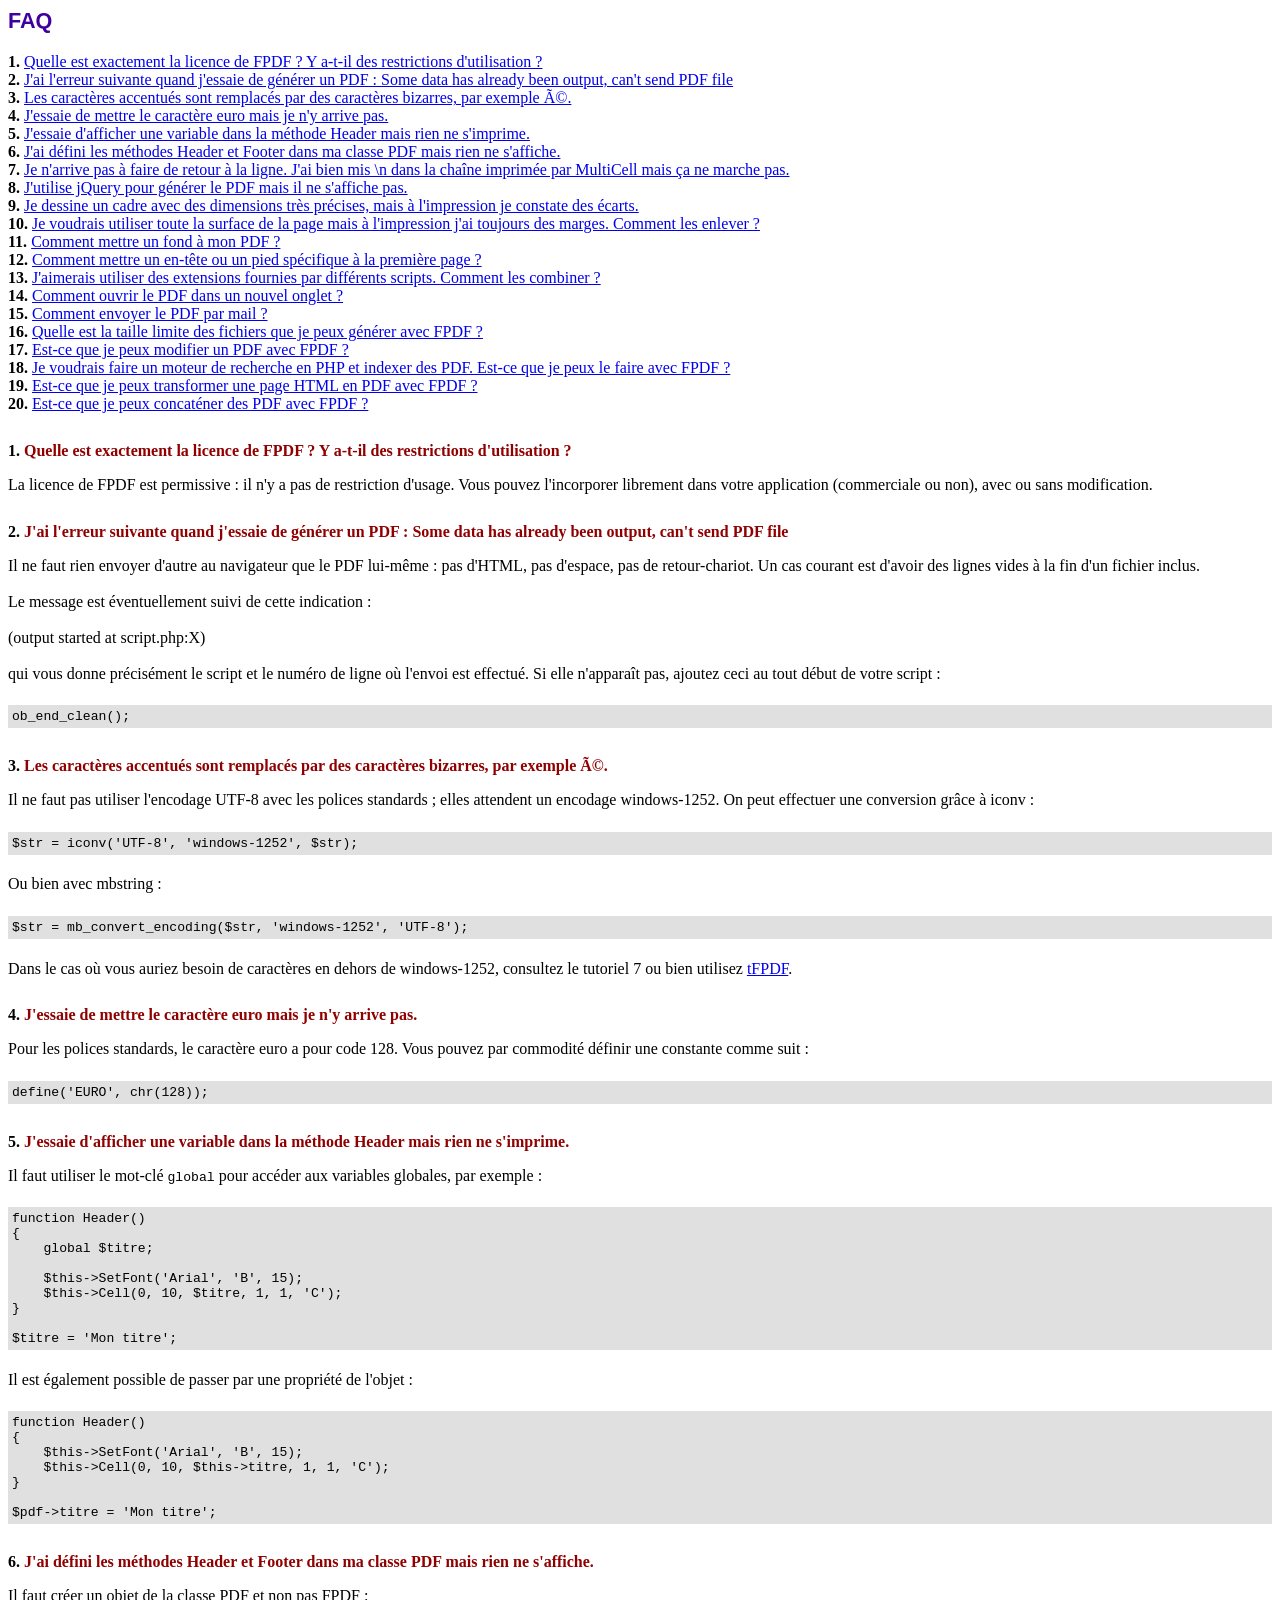
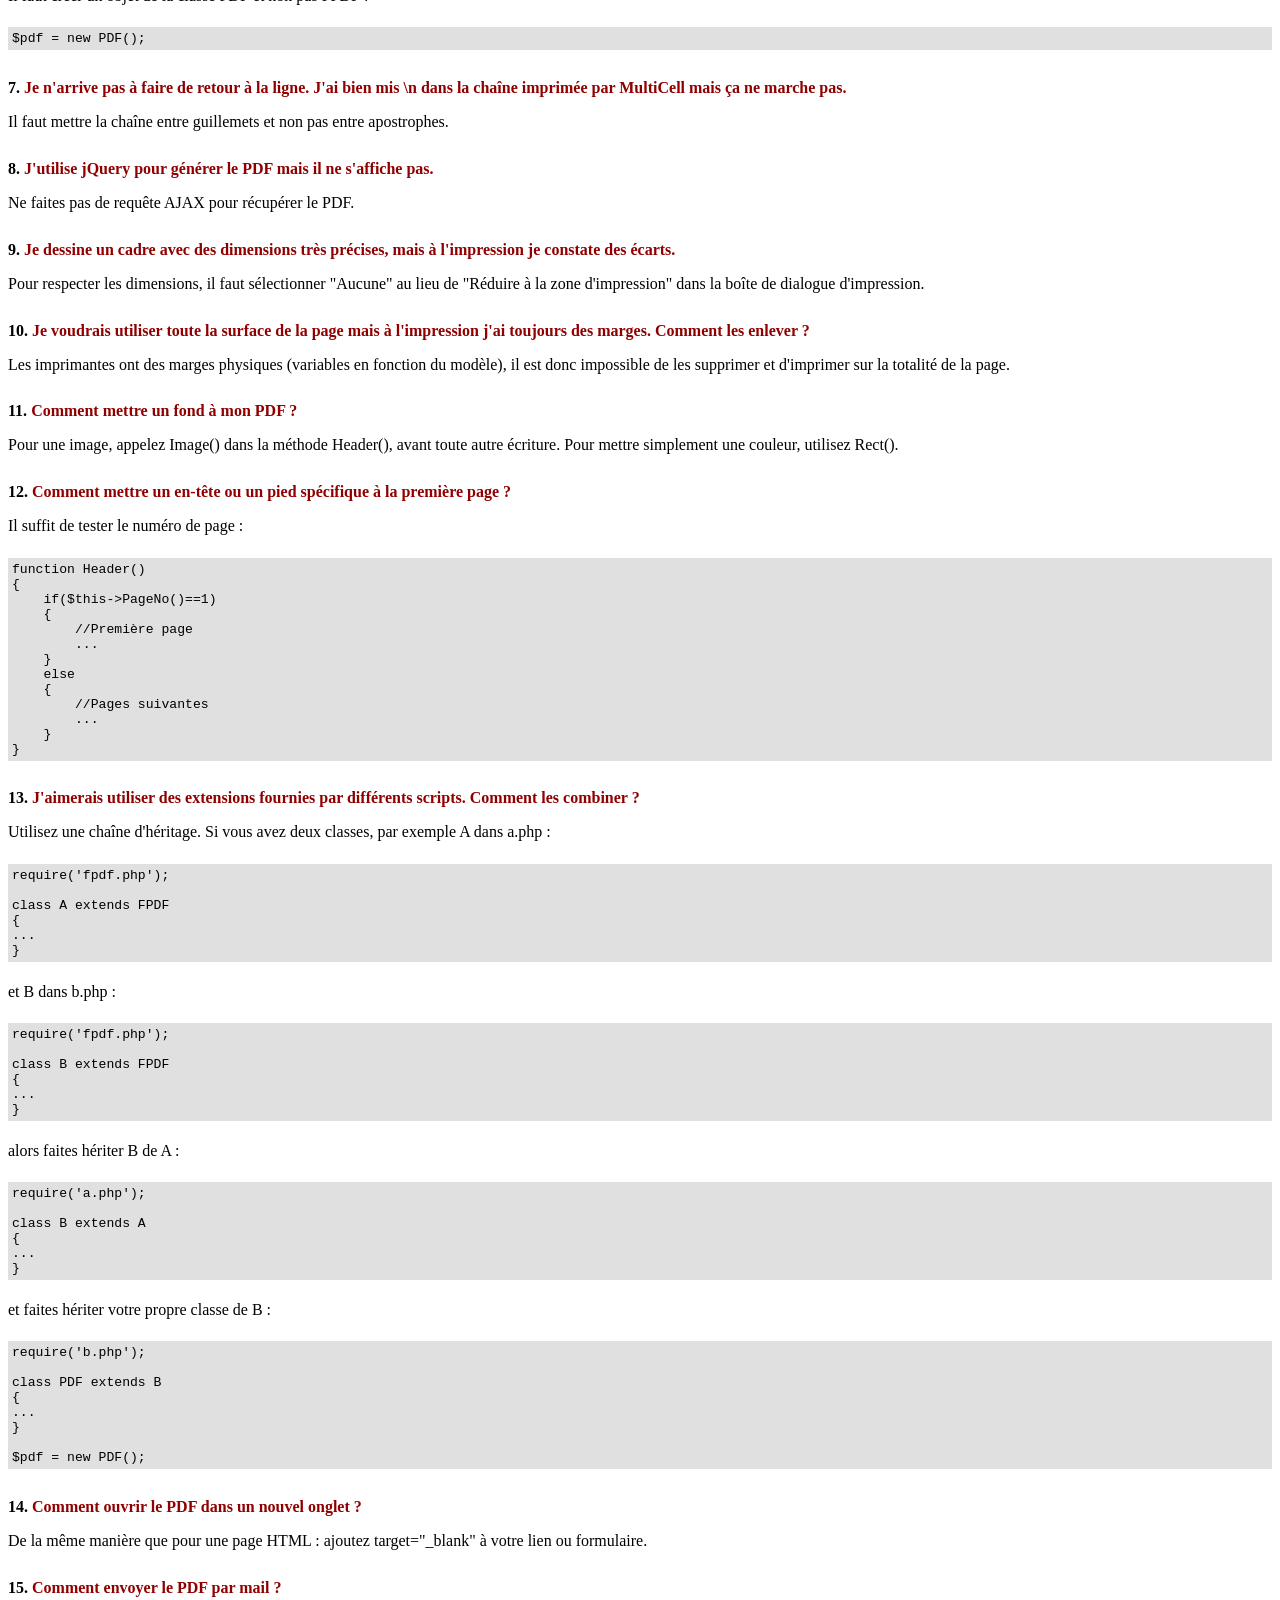
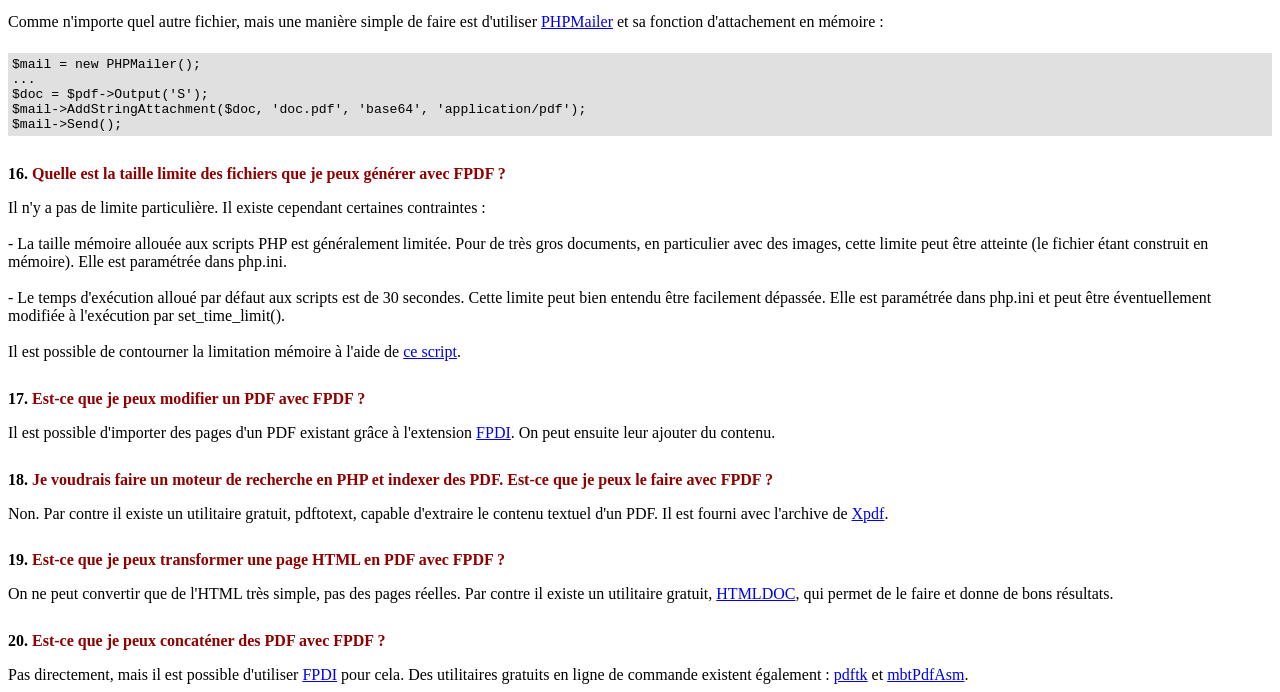
<file: fpdf186/FAQ.htm>
<!DOCTYPE html PUBLIC "-//W3C//DTD HTML 4.01 Transitional//EN">
<html>
<head>
<meta http-equiv="Content-Type" content="text/html; charset=UTF-8">
<title>FAQ</title>
<link type="text/css" rel="stylesheet" href="fpdf.css">
<style type="text/css">
ul {list-style-type:none; margin:0; padding:0}
ul#answers li {margin-top:1.8em}
.question {font-weight:bold; color:#900000}
</style>
</head>
<body>
<h1>FAQ</h1>
<ul>
<li><b>1.</b> <a href='#q1'>Quelle est exactement la licence de FPDF ? Y a-t-il des restrictions d'utilisation ?</a></li>
<li><b>2.</b> <a href='#q2'>J'ai l'erreur suivante quand j'essaie de générer un PDF : Some data has already been output, can't send PDF file</a></li>
<li><b>3.</b> <a href='#q3'>Les caractères accentués sont remplacés par des caractères bizarres, par exemple Ã©.</a></li>
<li><b>4.</b> <a href='#q4'>J'essaie de mettre le caractère euro mais je n'y arrive pas.</a></li>
<li><b>5.</b> <a href='#q5'>J'essaie d'afficher une variable dans la méthode Header mais rien ne s'imprime.</a></li>
<li><b>6.</b> <a href='#q6'>J'ai défini les méthodes Header et Footer dans ma classe PDF mais rien ne s'affiche.</a></li>
<li><b>7.</b> <a href='#q7'>Je n'arrive pas à faire de retour à la ligne. J'ai bien mis \n dans la chaîne imprimée par MultiCell mais ça ne marche pas.</a></li>
<li><b>8.</b> <a href='#q8'>J'utilise jQuery pour générer le PDF mais il ne s'affiche pas.</a></li>
<li><b>9.</b> <a href='#q9'>Je dessine un cadre avec des dimensions très précises, mais à l'impression je constate des écarts.</a></li>
<li><b>10.</b> <a href='#q10'>Je voudrais utiliser toute la surface de la page mais à l'impression j'ai toujours des marges. Comment les enlever ?</a></li>
<li><b>11.</b> <a href='#q11'>Comment mettre un fond à mon PDF ?</a></li>
<li><b>12.</b> <a href='#q12'>Comment mettre un en-tête ou un pied spécifique à la première page ?</a></li>
<li><b>13.</b> <a href='#q13'>J'aimerais utiliser des extensions fournies par différents scripts. Comment les combiner ?</a></li>
<li><b>14.</b> <a href='#q14'>Comment ouvrir le PDF dans un nouvel onglet ?</a></li>
<li><b>15.</b> <a href='#q15'>Comment envoyer le PDF par mail ?</a></li>
<li><b>16.</b> <a href='#q16'>Quelle est la taille limite des fichiers que je peux générer avec FPDF ?</a></li>
<li><b>17.</b> <a href='#q17'>Est-ce que je peux modifier un PDF avec FPDF ?</a></li>
<li><b>18.</b> <a href='#q18'>Je voudrais faire un moteur de recherche en PHP et indexer des PDF. Est-ce que je peux le faire avec FPDF ?</a></li>
<li><b>19.</b> <a href='#q19'>Est-ce que je peux transformer une page HTML en PDF avec FPDF ?</a></li>
<li><b>20.</b> <a href='#q20'>Est-ce que je peux concaténer des PDF avec FPDF ?</a></li>
</ul>

<ul id='answers'>
<li id='q1'>
<p><b>1.</b> <span class='question'>Quelle est exactement la licence de FPDF ? Y a-t-il des restrictions d'utilisation ?</span></p>
La licence de FPDF est permissive : il n'y a pas de restriction d'usage. Vous pouvez l'incorporer
librement dans votre application (commerciale ou non), avec ou sans modification.
</li>

<li id='q2'>
<p><b>2.</b> <span class='question'>J'ai l'erreur suivante quand j'essaie de générer un PDF : Some data has already been output, can't send PDF file</span></p>
Il ne faut rien envoyer d'autre au navigateur que le PDF lui-même : pas d'HTML, pas d'espace, pas de
retour-chariot. Un cas courant est d'avoir des lignes vides à la fin d'un fichier inclus.<br>
<br>
Le message est éventuellement suivi de cette indication :<br>
<br>
(output started at script.php:X)<br>
<br>
qui vous donne précisément le script et le numéro de ligne où l'envoi est effectué. Si elle n'apparaît pas,
ajoutez ceci au tout début de votre script :
<div class="doc-source">
<pre><code>ob_end_clean();</code></pre>
</div>
</li>

<li id='q3'>
<p><b>3.</b> <span class='question'>Les caractères accentués sont remplacés par des caractères bizarres, par exemple Ã©.</span></p>
Il ne faut pas utiliser l'encodage UTF-8 avec les polices standards ; elles attendent un encodage windows-1252.
On peut effectuer une conversion grâce à iconv :
<div class="doc-source">
<pre><code>$str = iconv('UTF-8', 'windows-1252', $str);</code></pre>
</div>
Ou bien avec mbstring :
<div class="doc-source">
<pre><code>$str = mb_convert_encoding($str, 'windows-1252', 'UTF-8');</code></pre>
</div>
Dans le cas où vous auriez besoin de caractères en dehors de windows-1252, consultez le tutoriel 7 ou bien
utilisez <a href="http://www.fpdf.org/?go=script&amp;id=92" target="_blank">tFPDF</a>.
</li>

<li id='q4'>
<p><b>4.</b> <span class='question'>J'essaie de mettre le caractère euro mais je n'y arrive pas.</span></p>
Pour les polices standards, le caractère euro a pour code 128. Vous pouvez par commodité définir
une constante comme suit :
<div class="doc-source">
<pre><code>define('EURO', chr(128));</code></pre>
</div>
</li>

<li id='q5'>
<p><b>5.</b> <span class='question'>J'essaie d'afficher une variable dans la méthode Header mais rien ne s'imprime.</span></p>
Il faut utiliser le mot-clé <code>global</code> pour accéder aux variables globales, par exemple :
<div class="doc-source">
<pre><code>function Header()
{
    global $titre;

    $this-&gt;SetFont('Arial', 'B', 15);
    $this-&gt;Cell(0, 10, $titre, 1, 1, 'C');
}

$titre = 'Mon titre';</code></pre>
</div>
Il est également possible de passer par une propriété de l'objet :
<div class="doc-source">
<pre><code>function Header()
{
    $this-&gt;SetFont('Arial', 'B', 15);
    $this-&gt;Cell(0, 10, $this-&gt;titre, 1, 1, 'C');
}

$pdf-&gt;titre = 'Mon titre';</code></pre>
</div>
</li>

<li id='q6'>
<p><b>6.</b> <span class='question'>J'ai défini les méthodes Header et Footer dans ma classe PDF mais rien ne s'affiche.</span></p>
Il faut créer un objet de la classe PDF et non pas FPDF :
<div class="doc-source">
<pre><code>$pdf = new PDF();</code></pre>
</div>
</li>

<li id='q7'>
<p><b>7.</b> <span class='question'>Je n'arrive pas à faire de retour à la ligne. J'ai bien mis \n dans la chaîne imprimée par MultiCell mais ça ne marche pas.</span></p>
Il faut mettre la chaîne entre guillemets et non pas entre apostrophes.
</li>

<li id='q8'>
<p><b>8.</b> <span class='question'>J'utilise jQuery pour générer le PDF mais il ne s'affiche pas.</span></p>
Ne faites pas de requête AJAX pour récupérer le PDF.
</li>

<li id='q9'>
<p><b>9.</b> <span class='question'>Je dessine un cadre avec des dimensions très précises, mais à l'impression je constate des écarts.</span></p>
Pour respecter les dimensions, il faut sélectionner "Aucune" au lieu de "Réduire à la zone d'impression"
dans la boîte de dialogue d'impression.
</li>

<li id='q10'>
<p><b>10.</b> <span class='question'>Je voudrais utiliser toute la surface de la page mais à l'impression j'ai toujours des marges. Comment les enlever ?</span></p>
Les imprimantes ont des marges physiques (variables en fonction du modèle), il est donc impossible de les
supprimer et d'imprimer sur la totalité de la page.
</li>

<li id='q11'>
<p><b>11.</b> <span class='question'>Comment mettre un fond à mon PDF ?</span></p>
Pour une image, appelez Image() dans la méthode Header(), avant toute autre écriture. Pour mettre simplement
une couleur, utilisez Rect().
</li>

<li id='q12'>
<p><b>12.</b> <span class='question'>Comment mettre un en-tête ou un pied spécifique à la première page ?</span></p>
Il suffit de tester le numéro de page :
<div class="doc-source">
<pre><code>function Header()
{
    if($this-&gt;PageNo()==1)
    {
        //Première page
        ...
    }
    else
    {
        //Pages suivantes
        ...
    }
}</code></pre>
</div>
</li>

<li id='q13'>
<p><b>13.</b> <span class='question'>J'aimerais utiliser des extensions fournies par différents scripts. Comment les combiner ?</span></p>
Utilisez une chaîne d'héritage. Si vous avez deux classes, par exemple A dans a.php :
<div class="doc-source">
<pre><code>require('fpdf.php');

class A extends FPDF
{
...
}</code></pre>
</div>
et B dans b.php :
<div class="doc-source">
<pre><code>require('fpdf.php');

class B extends FPDF
{
...
}</code></pre>
</div>
alors faites hériter B de A :
<div class="doc-source">
<pre><code>require('a.php');

class B extends A
{
...
}</code></pre>
</div>
et faites hériter votre propre classe de B :
<div class="doc-source">
<pre><code>require('b.php');

class PDF extends B
{
...
}

$pdf = new PDF();</code></pre>
</div>
</li>

<li id='q14'>
<p><b>14.</b> <span class='question'>Comment ouvrir le PDF dans un nouvel onglet ?</span></p>
De la même manière que pour une page HTML : ajoutez target="_blank" à votre lien ou formulaire.
</li>

<li id='q15'>
<p><b>15.</b> <span class='question'>Comment envoyer le PDF par mail ?</span></p>
Comme n'importe quel autre fichier, mais une manière simple de faire est d'utiliser
<a href="https://github.com/PHPMailer/PHPMailer" target="_blank">PHPMailer</a> et sa fonction d'attachement en mémoire :
<div class="doc-source">
<pre><code>$mail = new PHPMailer();
...
$doc = $pdf-&gt;Output('S');
$mail-&gt;AddStringAttachment($doc, 'doc.pdf', 'base64', 'application/pdf');
$mail-&gt;Send();</code></pre>
</div>
</li>

<li id='q16'>
<p><b>16.</b> <span class='question'>Quelle est la taille limite des fichiers que je peux générer avec FPDF ?</span></p>
Il n'y a pas de limite particulière. Il existe cependant certaines contraintes :
<br>
<br>
- La taille mémoire allouée aux scripts PHP est généralement limitée. Pour de très gros
documents, en particulier avec des images, cette limite peut être atteinte (le fichier étant
construit en mémoire). Elle est paramétrée dans php.ini.
<br>
<br>
- Le temps d'exécution alloué par défaut aux scripts est de 30 secondes. Cette limite peut bien
entendu être facilement dépassée. Elle est paramétrée dans php.ini et peut être éventuellement
modifiée à l'exécution par set_time_limit().
<br>
<br>
Il est possible de contourner la limitation mémoire à l'aide de <a href="http://www.fpdf.org/?go=script&amp;id=76" target="_blank">ce script</a>.
</li>

<li id='q17'>
<p><b>17.</b> <span class='question'>Est-ce que je peux modifier un PDF avec FPDF ?</span></p>
Il est possible d'importer des pages d'un PDF existant grâce à l'extension <a href="https://www.setasign.com/products/fpdi/about/" target="_blank">FPDI</a>.
On peut ensuite leur ajouter du contenu.
</li>

<li id='q18'>
<p><b>18.</b> <span class='question'>Je voudrais faire un moteur de recherche en PHP et indexer des PDF. Est-ce que je peux le faire avec FPDF ?</span></p>
Non. Par contre il existe un utilitaire gratuit, pdftotext, capable d'extraire le contenu textuel d'un PDF.
Il est fourni avec l'archive de <a href="https://www.xpdfreader.com" target="_blank">Xpdf</a>.
</li>

<li id='q19'>
<p><b>19.</b> <span class='question'>Est-ce que je peux transformer une page HTML en PDF avec FPDF ?</span></p>
On ne peut convertir que de l'HTML très simple, pas des pages réelles. Par contre il existe un utilitaire
gratuit, <a href="https://www.msweet.org/htmldoc/" target="_blank">HTMLDOC</a>, qui permet de le
faire et donne de bons résultats.
</li>

<li id='q20'>
<p><b>20.</b> <span class='question'>Est-ce que je peux concaténer des PDF avec FPDF ?</span></p>
Pas directement, mais il est possible d'utiliser <a href="https://www.setasign.com/products/fpdi/demos/concatenate-fake/" target="_blank">FPDI</a>
pour cela. Des utilitaires gratuits en ligne de commande existent également :
<a href="https://www.pdflabs.com/tools/pdftk-the-pdf-toolkit/" target="_blank">pdftk</a> et
<a href="http://thierry.schmit.free.fr/spip/spip.php?article4" target="_blank">mbtPdfAsm</a>.
</li>
</ul>
</body>
</html>
</file>
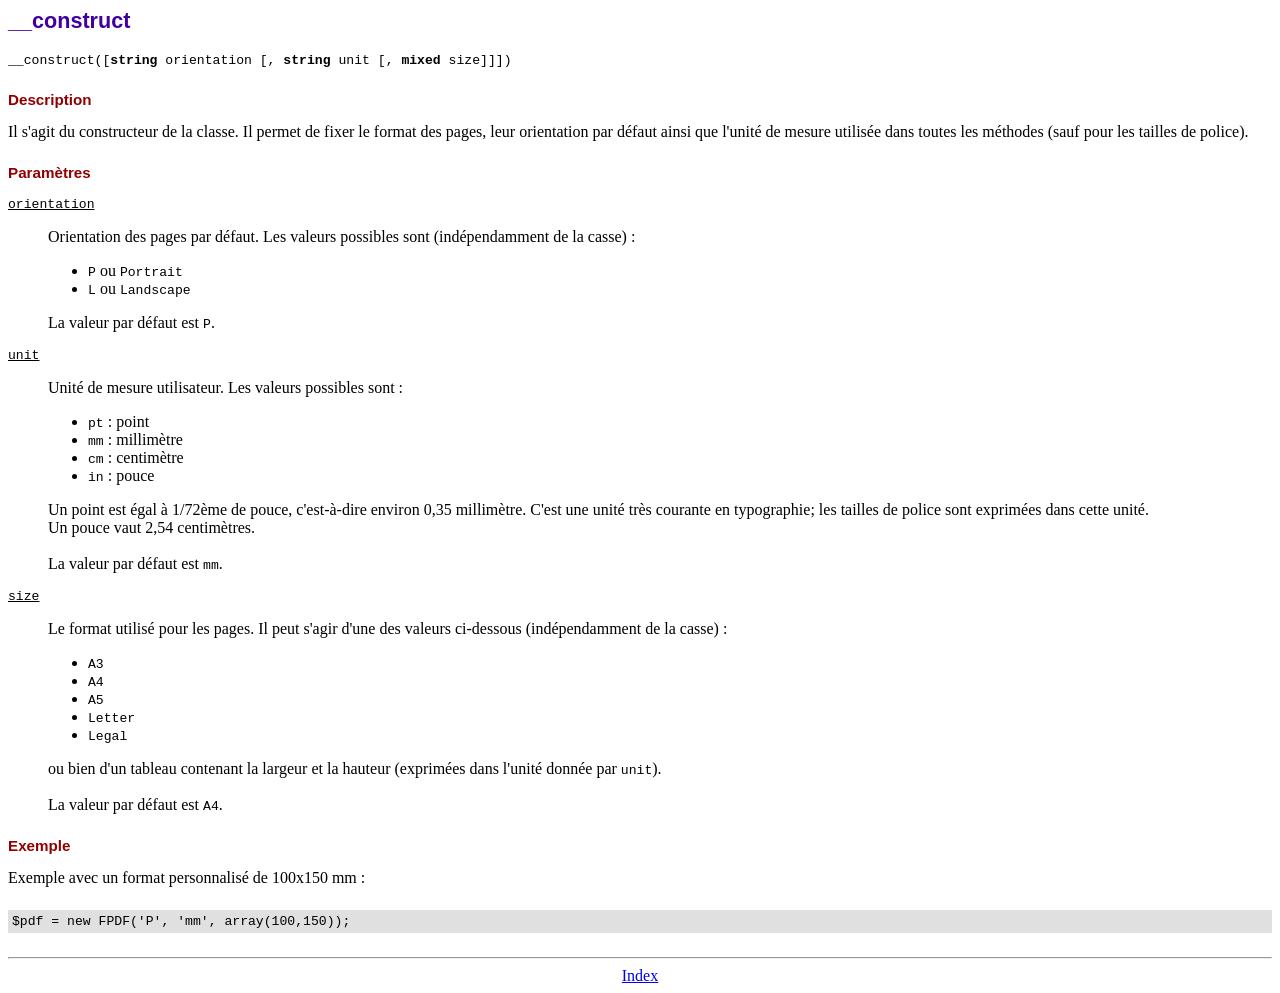
<file: fpdf186/doc/__construct.htm>
<!DOCTYPE html PUBLIC "-//W3C//DTD HTML 4.01 Transitional//EN">
<html>
<head>
<meta http-equiv="Content-Type" content="text/html; charset=UTF-8">
<title>__construct</title>
<link type="text/css" rel="stylesheet" href="../fpdf.css">
</head>
<body>
<h1>__construct</h1>
<code>__construct([<b>string</b> orientation [, <b>string</b> unit [, <b>mixed</b> size]]])</code>
<h2>Description</h2>
Il s'agit du constructeur de la classe. Il permet de fixer le format des pages, leur
orientation par défaut ainsi que l'unité de mesure utilisée dans toutes les méthodes (sauf
pour les tailles de police).
<h2>Paramètres</h2>
<dl class="param">
<dt><code>orientation</code></dt>
<dd>
Orientation des pages par défaut. Les valeurs possibles sont (indépendamment de la casse) :
<ul>
<li><code>P</code> ou <code>Portrait</code></li>
<li><code>L</code> ou <code>Landscape</code></li>
</ul>
La valeur par défaut est <code>P</code>.
</dd>
<dt><code>unit</code></dt>
<dd>
Unité de mesure utilisateur. Les valeurs possibles sont :
<ul>
<li><code>pt</code> : point</li>
<li><code>mm</code> : millimètre</li>
<li><code>cm</code> : centimètre</li>
<li><code>in</code> : pouce</li>
</ul>
Un point est égal à 1/72ème de pouce, c'est-à-dire environ 0,35 millimètre. C'est une unité
très courante en typographie; les tailles de police sont exprimées dans cette unité.
<br>
Un pouce vaut 2,54 centimètres.
<br>
<br>
La valeur par défaut est <code>mm</code>.
</dd>
<dt><code>size</code></dt>
<dd>
Le format utilisé pour les pages. Il peut s'agir d'une des valeurs ci-dessous (indépendamment
de la casse) :
<ul>
<li><code>A3</code></li>
<li><code>A4</code></li>
<li><code>A5</code></li>
<li><code>Letter</code></li>
<li><code>Legal</code></li>
</ul>
ou bien d'un tableau contenant la largeur et la hauteur (exprimées dans l'unité donnée par
<code>unit</code>).<br>
<br>
La valeur par défaut est <code>A4</code>.
</dd>
</dl>
<h2>Exemple</h2>
Exemple avec un format personnalisé de 100x150 mm :
<div class="doc-source">
<pre><code>$pdf = new FPDF('P', 'mm', array(100,150));</code></pre>
</div>
<hr style="margin-top:1.5em">
<div style="text-align:center"><a href="index.htm">Index</a></div>
</body>
</html>
</file>
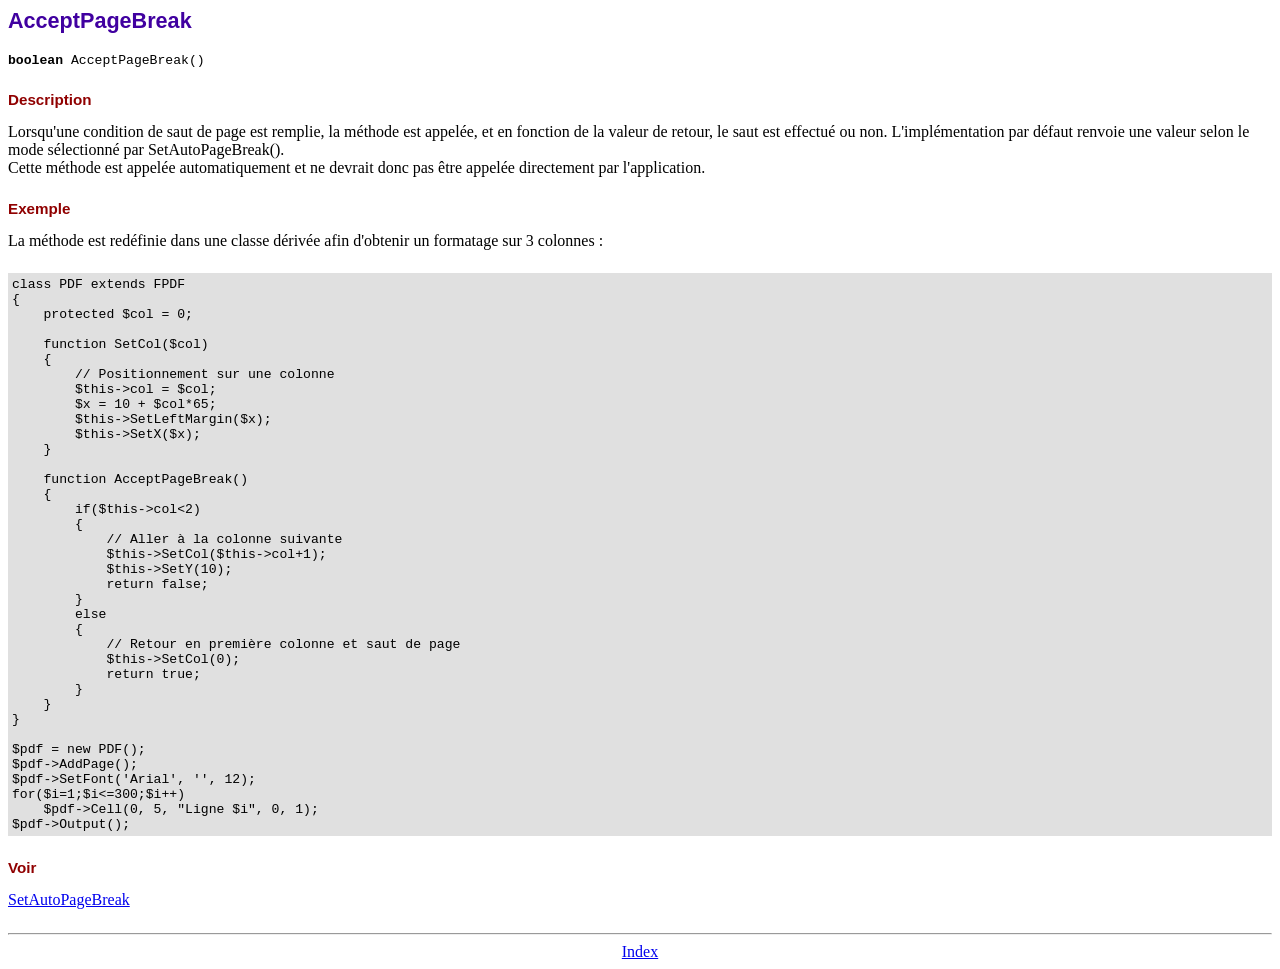
<file: fpdf186/doc/acceptpagebreak.htm>
<!DOCTYPE html PUBLIC "-//W3C//DTD HTML 4.01 Transitional//EN">
<html>
<head>
<meta http-equiv="Content-Type" content="text/html; charset=UTF-8">
<title>AcceptPageBreak</title>
<link type="text/css" rel="stylesheet" href="../fpdf.css">
</head>
<body>
<h1>AcceptPageBreak</h1>
<code><b>boolean</b> AcceptPageBreak()</code>
<h2>Description</h2>
Lorsqu'une condition de saut de page est remplie, la méthode est appelée, et en fonction de la
valeur de retour, le saut est effectué ou non. L'implémentation par défaut renvoie une valeur
selon le mode sélectionné par SetAutoPageBreak().
<br>
Cette méthode est appelée automatiquement et ne devrait donc pas être appelée directement par
l'application.
<h2>Exemple</h2>
La méthode est redéfinie dans une classe dérivée afin d'obtenir un formatage sur 3 colonnes :
<div class="doc-source">
<pre><code>class PDF extends FPDF
{
    protected $col = 0;

    function SetCol($col)
    {
        // Positionnement sur une colonne
        $this-&gt;col = $col;
        $x = 10 + $col*65;
        $this-&gt;SetLeftMargin($x);
        $this-&gt;SetX($x);
    }

    function AcceptPageBreak()
    {
        if($this-&gt;col&lt;2)
        {
            // Aller à la colonne suivante
            $this-&gt;SetCol($this-&gt;col+1);
            $this-&gt;SetY(10);
            return false;
        }
        else
        {
            // Retour en première colonne et saut de page
            $this-&gt;SetCol(0);
            return true;
        }
    }
}

$pdf = new PDF();
$pdf-&gt;AddPage();
$pdf-&gt;SetFont('Arial', '', 12);
for($i=1;$i&lt;=300;$i++)
    $pdf-&gt;Cell(0, 5, "Ligne $i", 0, 1);
$pdf-&gt;Output();</code></pre>
</div>
<h2>Voir</h2>
<a href="setautopagebreak.htm">SetAutoPageBreak</a>
<hr style="margin-top:1.5em">
<div style="text-align:center"><a href="index.htm">Index</a></div>
</body>
</html>
</file>
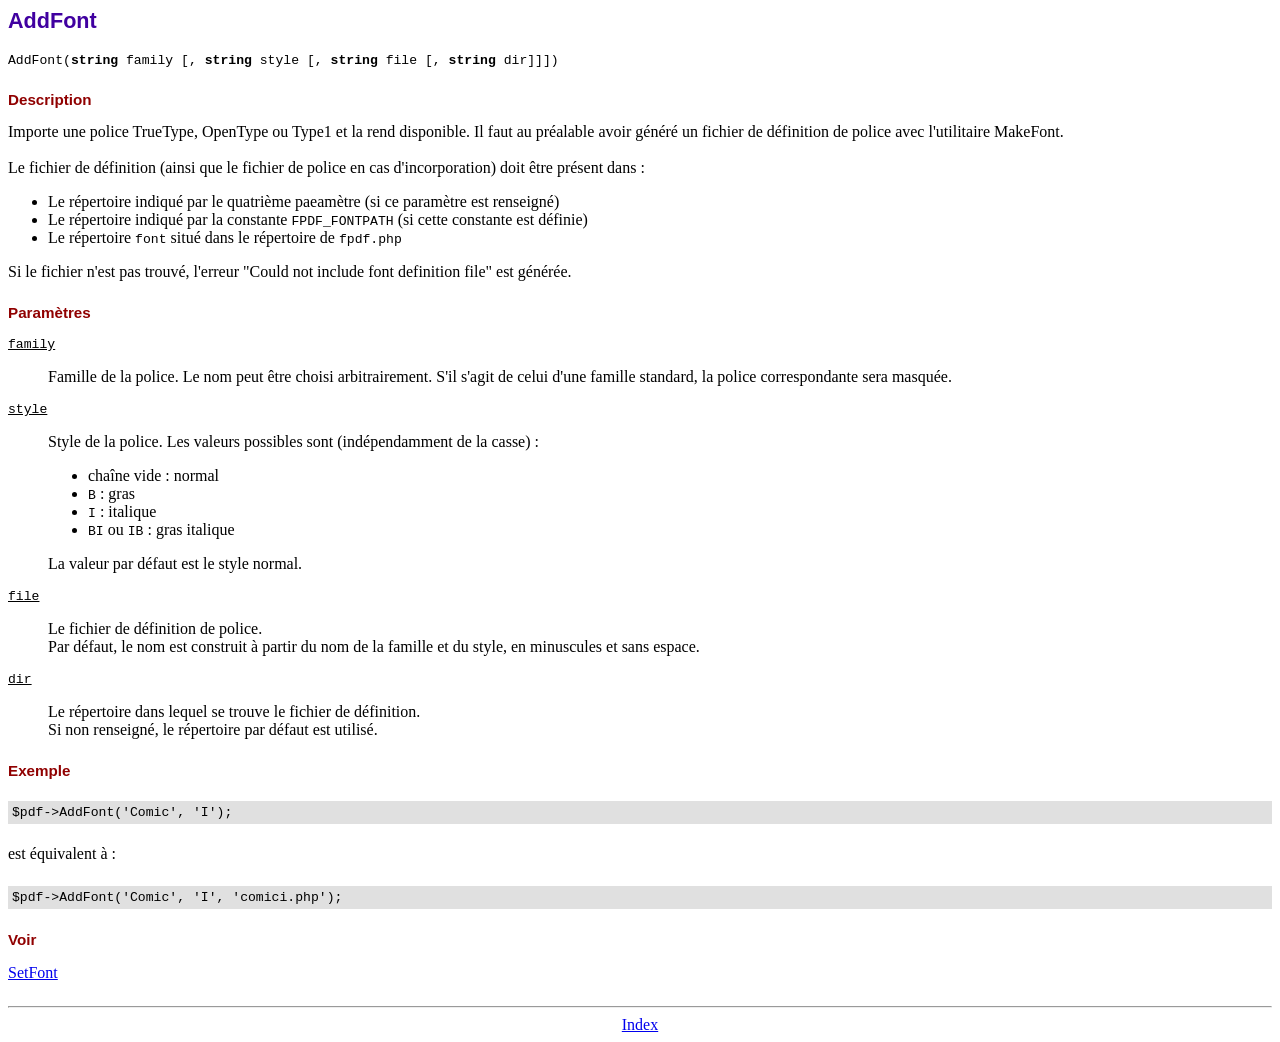
<file: fpdf186/doc/addfont.htm>
<!DOCTYPE html PUBLIC "-//W3C//DTD HTML 4.01 Transitional//EN">
<html>
<head>
<meta http-equiv="Content-Type" content="text/html; charset=UTF-8">
<title>AddFont</title>
<link type="text/css" rel="stylesheet" href="../fpdf.css">
</head>
<body>
<h1>AddFont</h1>
<code>AddFont(<b>string</b> family [, <b>string</b> style [, <b>string</b> file [, <b>string</b> dir]]])</code>
<h2>Description</h2>
Importe une police TrueType, OpenType ou Type1 et la rend disponible. Il faut au préalable avoir généré
un fichier de définition de police avec l'utilitaire MakeFont.
<br>
<br>
Le fichier de définition (ainsi que le fichier de police en cas d'incorporation) doit être présent dans :
<ul>
<li>Le répertoire indiqué par le quatrième paeamètre (si ce paramètre est renseigné)</li>
<li>Le répertoire indiqué par la constante <code>FPDF_FONTPATH</code> (si cette constante est définie)</li>
<li>Le répertoire <code>font</code> situé dans le répertoire de <code>fpdf.php</code></li>
</ul>
Si le fichier n'est pas trouvé, l'erreur "Could not include font definition file" est générée.
<h2>Paramètres</h2>
<dl class="param">
<dt><code>family</code></dt>
<dd>
Famille de la police. Le nom peut être choisi arbitrairement. S'il s'agit de celui d'une famille
standard, la police correspondante sera masquée.
</dd>
<dt><code>style</code></dt>
<dd>
Style de la police. Les valeurs possibles sont (indépendamment de la casse) :
<ul>
<li>chaîne vide : normal</li>
<li><code>B</code> : gras</li>
<li><code>I</code> : italique</li>
<li><code>BI</code> ou <code>IB</code> : gras italique</li>
</ul>
La valeur par défaut est le style normal.
</dd>
<dt><code>file</code></dt>
<dd>
Le fichier de définition de police.
<br>
Par défaut, le nom est construit à partir du nom de la famille et du style, en minuscules et
sans espace.
</dd>
<dt><code>dir</code></dt>
<dd>
Le répertoire dans lequel se trouve le fichier de définition.
<br>
Si non renseigné, le répertoire par défaut est utilisé.
</dd>
</dl>
<h2>Exemple</h2>
<div class="doc-source">
<pre><code>$pdf-&gt;AddFont('Comic', 'I');</code></pre>
</div>
est équivalent à :
<div class="doc-source">
<pre><code>$pdf-&gt;AddFont('Comic', 'I', 'comici.php');</code></pre>
</div>
<h2>Voir</h2>
<a href="setfont.htm">SetFont</a>
<hr style="margin-top:1.5em">
<div style="text-align:center"><a href="index.htm">Index</a></div>
</body>
</html>
</file>
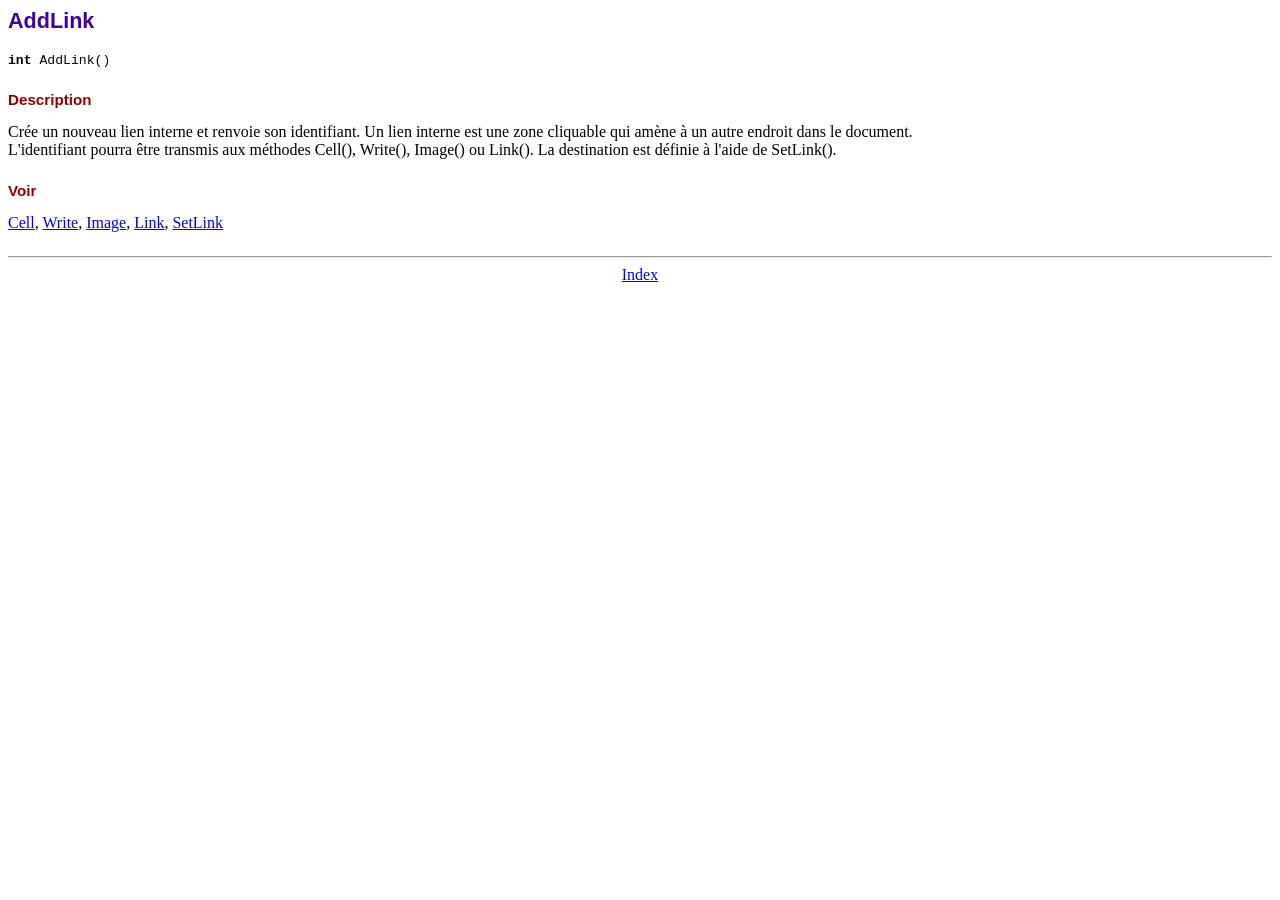
<file: fpdf186/doc/addlink.htm>
<!DOCTYPE html PUBLIC "-//W3C//DTD HTML 4.01 Transitional//EN">
<html>
<head>
<meta http-equiv="Content-Type" content="text/html; charset=UTF-8">
<title>AddLink</title>
<link type="text/css" rel="stylesheet" href="../fpdf.css">
</head>
<body>
<h1>AddLink</h1>
<code><b>int</b> AddLink()</code>
<h2>Description</h2>
Crée un nouveau lien interne et renvoie son identifiant. Un lien interne est une zone
cliquable qui amène à un autre endroit dans le document.
<br>
L'identifiant pourra être transmis aux méthodes Cell(), Write(), Image() ou Link(). La
destination est définie à l'aide de SetLink().
<h2>Voir</h2>
<a href="cell.htm">Cell</a>,
<a href="write.htm">Write</a>,
<a href="image.htm">Image</a>,
<a href="link.htm">Link</a>,
<a href="setlink.htm">SetLink</a>
<hr style="margin-top:1.5em">
<div style="text-align:center"><a href="index.htm">Index</a></div>
</body>
</html>
</file>
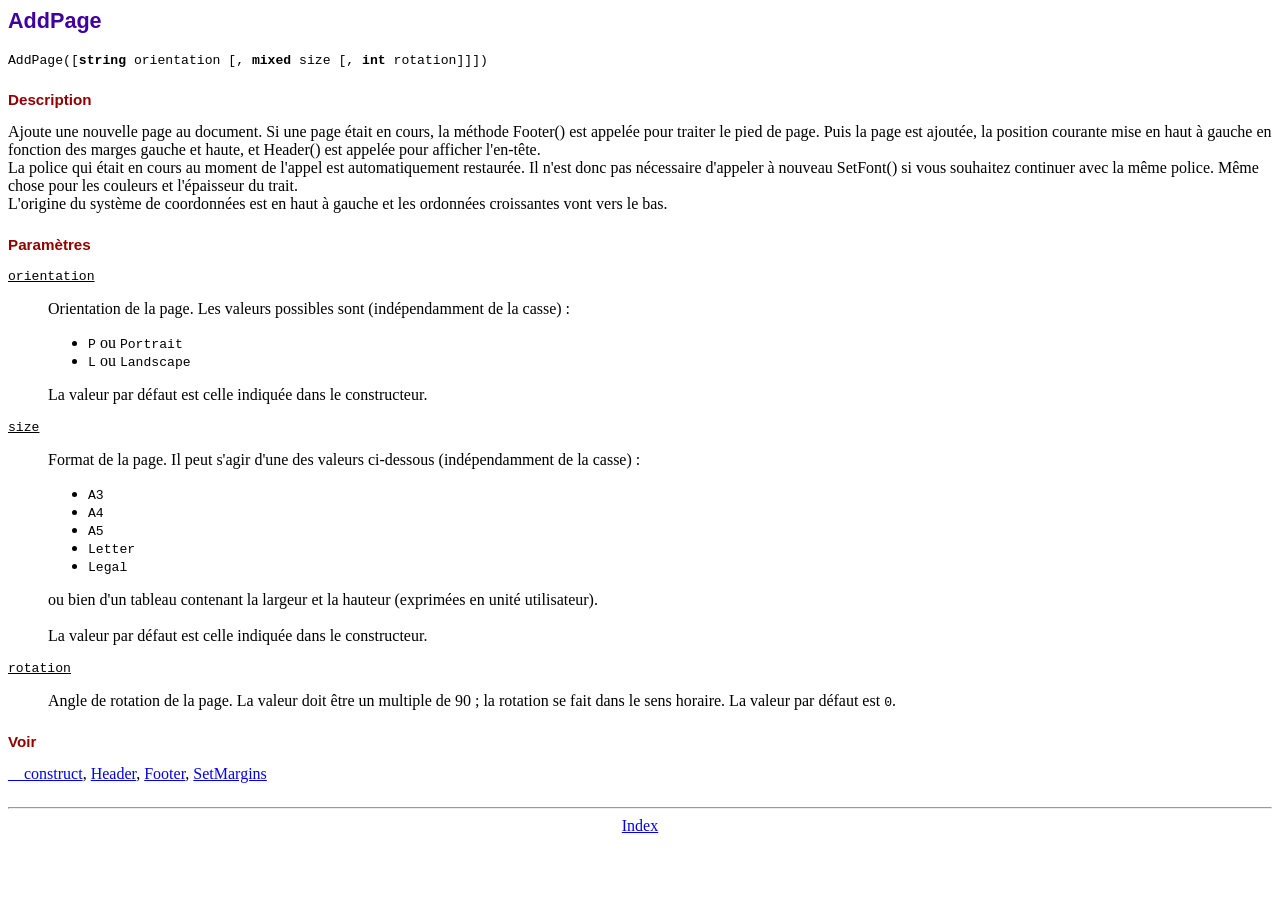
<file: fpdf186/doc/addpage.htm>
<!DOCTYPE html PUBLIC "-//W3C//DTD HTML 4.01 Transitional//EN">
<html>
<head>
<meta http-equiv="Content-Type" content="text/html; charset=UTF-8">
<title>AddPage</title>
<link type="text/css" rel="stylesheet" href="../fpdf.css">
</head>
<body>
<h1>AddPage</h1>
<code>AddPage([<b>string</b> orientation [, <b>mixed</b> size [, <b>int</b> rotation]]])</code>
<h2>Description</h2>
Ajoute une nouvelle page au document. Si une page était en cours, la méthode Footer() est
appelée pour traiter le pied de page. Puis la page est ajoutée, la position courante
mise en haut à gauche en fonction des marges gauche et haute, et Header() est appelée
pour afficher l'en-tête.
<br>
La police qui était en cours au moment de l'appel est automatiquement restaurée. Il n'est
donc pas nécessaire d'appeler à nouveau SetFont() si vous souhaitez continuer avec la même
police. Même chose pour les couleurs et l'épaisseur du trait.
<br>
L'origine du système de coordonnées est en haut à gauche et les ordonnées croissantes vont
vers le bas.
<h2>Paramètres</h2>
<dl class="param">
<dt><code>orientation</code></dt>
<dd>
Orientation de la page. Les valeurs possibles sont (indépendamment de la casse) :
<ul>
<li><code>P</code> ou <code>Portrait</code></li>
<li><code>L</code> ou <code>Landscape</code></li>
</ul>
La valeur par défaut est celle indiquée dans le constructeur.
</dd>
<dt><code>size</code></dt>
<dd>
Format de la page. Il peut s'agir d'une des valeurs ci-dessous (indépendamment de la casse) :
<ul>
<li><code>A3</code></li>
<li><code>A4</code></li>
<li><code>A5</code></li>
<li><code>Letter</code></li>
<li><code>Legal</code></li>
</ul>
ou bien d'un tableau contenant la largeur et la hauteur (exprimées en unité utilisateur).<br>
<br>
La valeur par défaut est celle indiquée dans le constructeur.
</dd>
<dt><code>rotation</code></dt>
<dd>
Angle de rotation de la page. La valeur doit être un multiple de 90 ; la rotation se fait
dans le sens horaire. La valeur par défaut est <code>0</code>.
</dd>
</dl>
<h2>Voir</h2>
<a href="__construct.htm">__construct</a>,
<a href="header.htm">Header</a>,
<a href="footer.htm">Footer</a>,
<a href="setmargins.htm">SetMargins</a>
<hr style="margin-top:1.5em">
<div style="text-align:center"><a href="index.htm">Index</a></div>
</body>
</html>
</file>
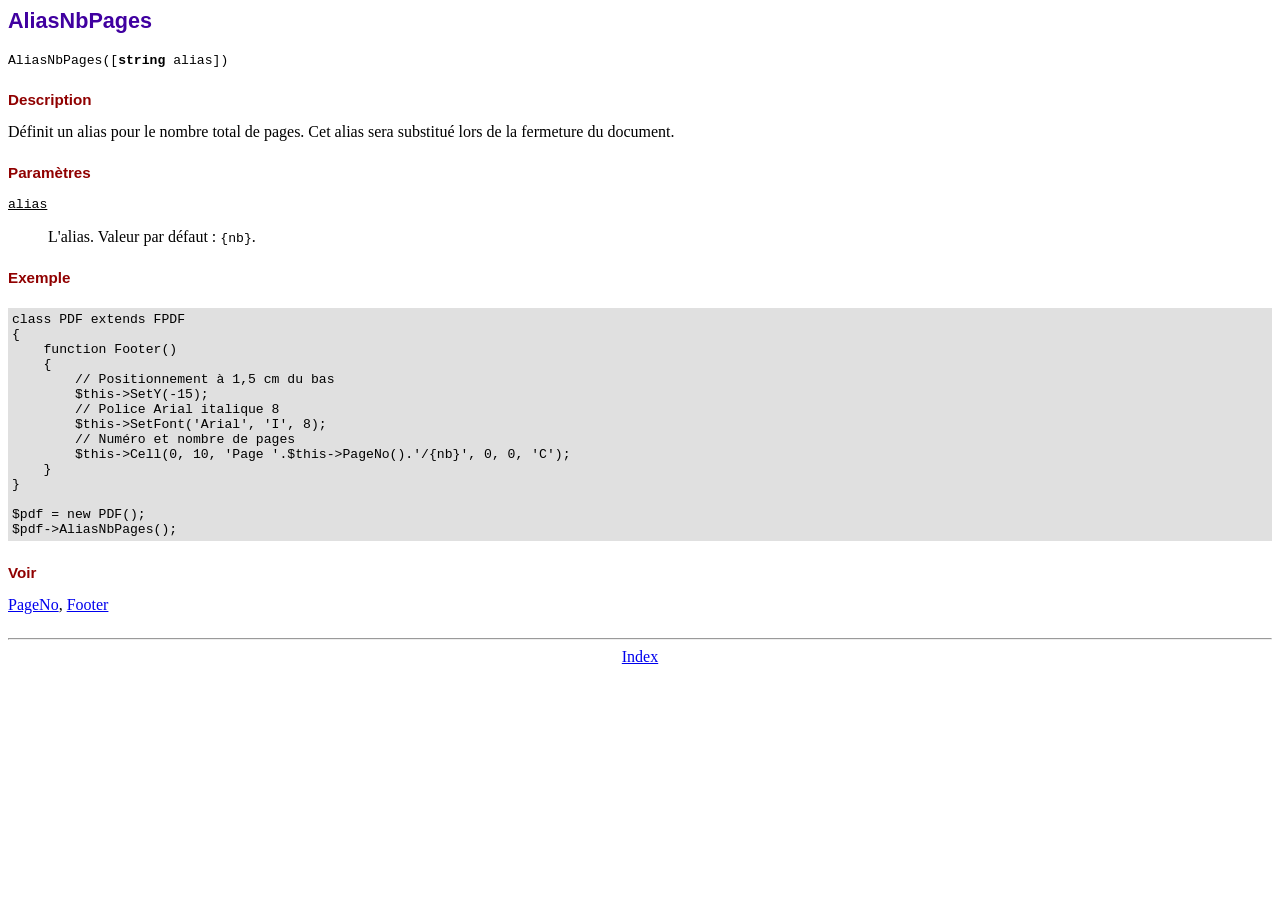
<file: fpdf186/doc/aliasnbpages.htm>
<!DOCTYPE html PUBLIC "-//W3C//DTD HTML 4.01 Transitional//EN">
<html>
<head>
<meta http-equiv="Content-Type" content="text/html; charset=UTF-8">
<title>AliasNbPages</title>
<link type="text/css" rel="stylesheet" href="../fpdf.css">
</head>
<body>
<h1>AliasNbPages</h1>
<code>AliasNbPages([<b>string</b> alias])</code>
<h2>Description</h2>
Définit un alias pour le nombre total de pages. Cet alias sera substitué lors de la fermeture
du document.
<h2>Paramètres</h2>
<dl class="param">
<dt><code>alias</code></dt>
<dd>
L'alias. Valeur par défaut : <code>{nb}</code>.
</dd>
</dl>
<h2>Exemple</h2>
<div class="doc-source">
<pre><code>class PDF extends FPDF
{
    function Footer()
    {
        // Positionnement à 1,5 cm du bas
        $this-&gt;SetY(-15);
        // Police Arial italique 8
        $this-&gt;SetFont('Arial', 'I', 8);
        // Numéro et nombre de pages
        $this-&gt;Cell(0, 10, 'Page '.$this-&gt;PageNo().'/{nb}', 0, 0, 'C');
    }
}

$pdf = new PDF();
$pdf-&gt;AliasNbPages();</code></pre>
</div>
<h2>Voir</h2>
<a href="pageno.htm">PageNo</a>,
<a href="footer.htm">Footer</a>
<hr style="margin-top:1.5em">
<div style="text-align:center"><a href="index.htm">Index</a></div>
</body>
</html>
</file>
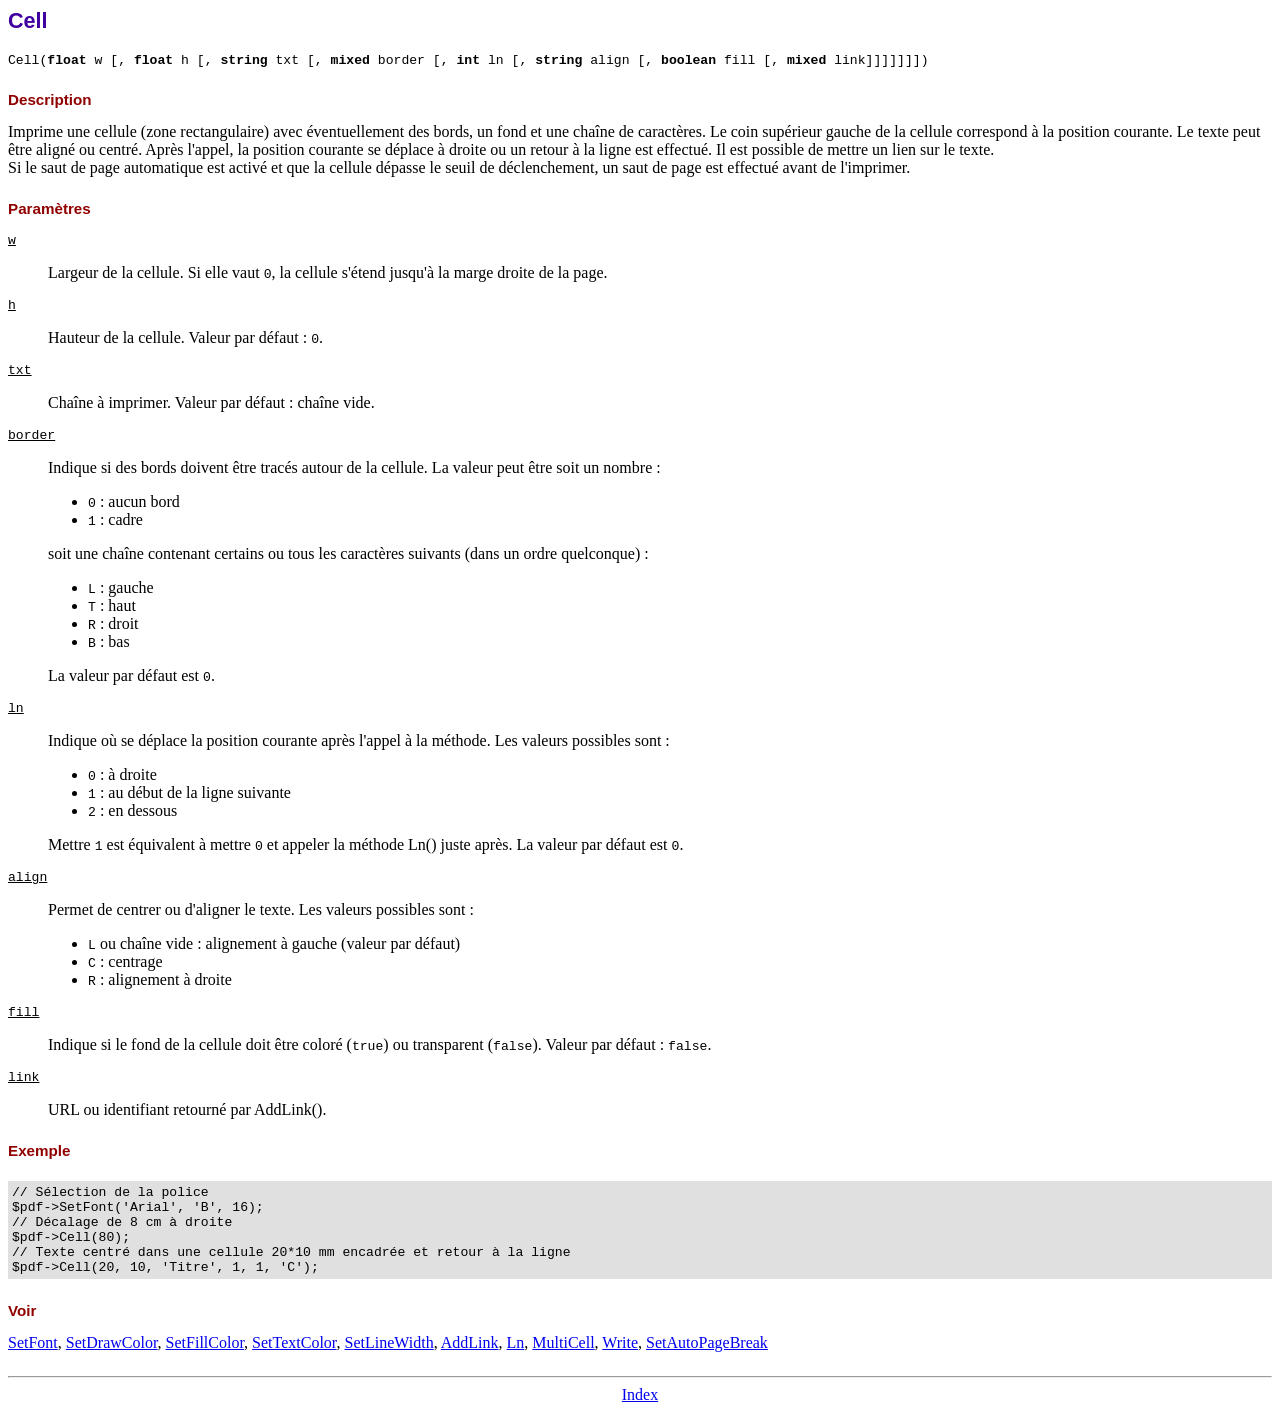
<file: fpdf186/doc/cell.htm>
<!DOCTYPE html PUBLIC "-//W3C//DTD HTML 4.01 Transitional//EN">
<html>
<head>
<meta http-equiv="Content-Type" content="text/html; charset=UTF-8">
<title>Cell</title>
<link type="text/css" rel="stylesheet" href="../fpdf.css">
</head>
<body>
<h1>Cell</h1>
<code>Cell(<b>float</b> w [, <b>float</b> h [, <b>string</b> txt [, <b>mixed</b> border [, <b>int</b> ln [, <b>string</b> align [, <b>boolean</b> fill [, <b>mixed</b> link]]]]]]])</code>
<h2>Description</h2>
Imprime une cellule (zone rectangulaire) avec éventuellement des bords, un fond et une chaîne
de caractères. Le coin supérieur gauche de la cellule correspond à la position courante. Le
texte peut être aligné ou centré. Après l'appel, la position courante se déplace à droite
ou un retour à la ligne est effectué. Il est possible de mettre un lien sur le texte.
<br>
Si le saut de page automatique est activé et que la cellule dépasse le seuil de déclenchement,
un saut de page est effectué avant de l'imprimer.
<h2>Paramètres</h2>
<dl class="param">
<dt><code>w</code></dt>
<dd>
Largeur de la cellule. Si elle vaut <code>0</code>, la cellule s'étend jusqu'à la marge droite de
la page.
</dd>
<dt><code>h</code></dt>
<dd>
Hauteur de la cellule.
Valeur par défaut : <code>0</code>.
</dd>
<dt><code>txt</code></dt>
<dd>
Chaîne à imprimer.
Valeur par défaut : chaîne vide.
</dd>
<dt><code>border</code></dt>
<dd>
Indique si des bords doivent être tracés autour de la cellule. La valeur peut être soit un
nombre :
<ul>
<li><code>0</code> : aucun bord</li>
<li><code>1</code> : cadre</li>
</ul>
soit une chaîne contenant certains ou tous les caractères suivants (dans un ordre quelconque) :
<ul>
<li><code>L</code> : gauche</li>
<li><code>T</code> : haut</li>
<li><code>R</code> : droit</li>
<li><code>B</code> : bas</li>
</ul>
La valeur par défaut est <code>0</code>.
</dd>
<dt><code>ln</code></dt>
<dd>
Indique où se déplace la position courante après l'appel à la méthode. Les valeurs possibles
sont :
<ul>
<li><code>0</code> : à droite</li>
<li><code>1</code> : au début de la ligne suivante</li>
<li><code>2</code> : en dessous</li>
</ul>
Mettre <code>1</code> est équivalent à mettre <code>0</code> et appeler la méthode Ln() juste après.
La valeur par défaut est <code>0</code>.
</dd>
<dt><code>align</code></dt>
<dd>
Permet de centrer ou d'aligner le texte. Les valeurs possibles sont :
<ul>
<li><code>L</code> ou chaîne vide : alignement à gauche (valeur par défaut)</li>
<li><code>C</code> : centrage</li>
<li><code>R</code> : alignement à droite</li>
</ul>
</dd>
<dt><code>fill</code></dt>
<dd>
Indique si le fond de la cellule doit être coloré (<code>true</code>) ou transparent (<code>false</code>).
Valeur par défaut : <code>false</code>.
</dd>
<dt><code>link</code></dt>
<dd>
URL ou identifiant retourné par AddLink().
</dd>
</dl>
<h2>Exemple</h2>
<div class="doc-source">
<pre><code>// Sélection de la police
$pdf-&gt;SetFont('Arial', 'B', 16);
// Décalage de 8 cm à droite
$pdf-&gt;Cell(80);
// Texte centré dans une cellule 20*10 mm encadrée et retour à la ligne
$pdf-&gt;Cell(20, 10, 'Titre', 1, 1, 'C');</code></pre>
</div>
<h2>Voir</h2>
<a href="setfont.htm">SetFont</a>,
<a href="setdrawcolor.htm">SetDrawColor</a>,
<a href="setfillcolor.htm">SetFillColor</a>,
<a href="settextcolor.htm">SetTextColor</a>,
<a href="setlinewidth.htm">SetLineWidth</a>,
<a href="addlink.htm">AddLink</a>,
<a href="ln.htm">Ln</a>,
<a href="multicell.htm">MultiCell</a>,
<a href="write.htm">Write</a>,
<a href="setautopagebreak.htm">SetAutoPageBreak</a>
<hr style="margin-top:1.5em">
<div style="text-align:center"><a href="index.htm">Index</a></div>
</body>
</html>
</file>
<file: fpdf186/fpdf.css>
body {font-family:"Times New Roman",serif}
h1 {font:bold 135% Arial,sans-serif; color:#4000A0; margin-bottom:0.9em}
h2 {font:bold 95% Arial,sans-serif; color:#900000; margin-top:1.5em; margin-bottom:1em}
dl.param dt {text-decoration:underline}
dl.param dd {margin-top:1em; margin-bottom:1em}
dl.param ul {margin-top:1em; margin-bottom:1em}
tt, code, kbd {font-family:"Courier New",Courier,monospace; font-size:82%}
div.source {margin-top:1.4em; margin-bottom:1.3em}
div.source pre {display:table; border:1px solid #24246A; width:100%; margin:0em; font-family:inherit; font-size:100%}
div.source code {display:block; border:1px solid #C5C5EC; background-color:#F0F5FF; padding:6px; color:#000000}
div.doc-source {margin-top:1.4em; margin-bottom:1.3em}
div.doc-source pre {display:table; width:100%; margin:0em; font-family:inherit; font-size:100%}
div.doc-source code {display:block; background-color:#E0E0E0; padding:4px}
.kw {color:#000080; font-weight:bold}
.str {color:#CC0000}
.cmt {color:#008000}
p.demo {text-align:center; margin-top:-0.9em}
a.demo {text-decoration:none; font-weight:bold; color:#0000CC}
a.demo:link {text-decoration:none; font-weight:bold; color:#0000CC}
a.demo:hover {text-decoration:none; font-weight:bold; color:#0000FF}
a.demo:active {text-decoration:none; font-weight:bold; color:#0000FF}
</file>
